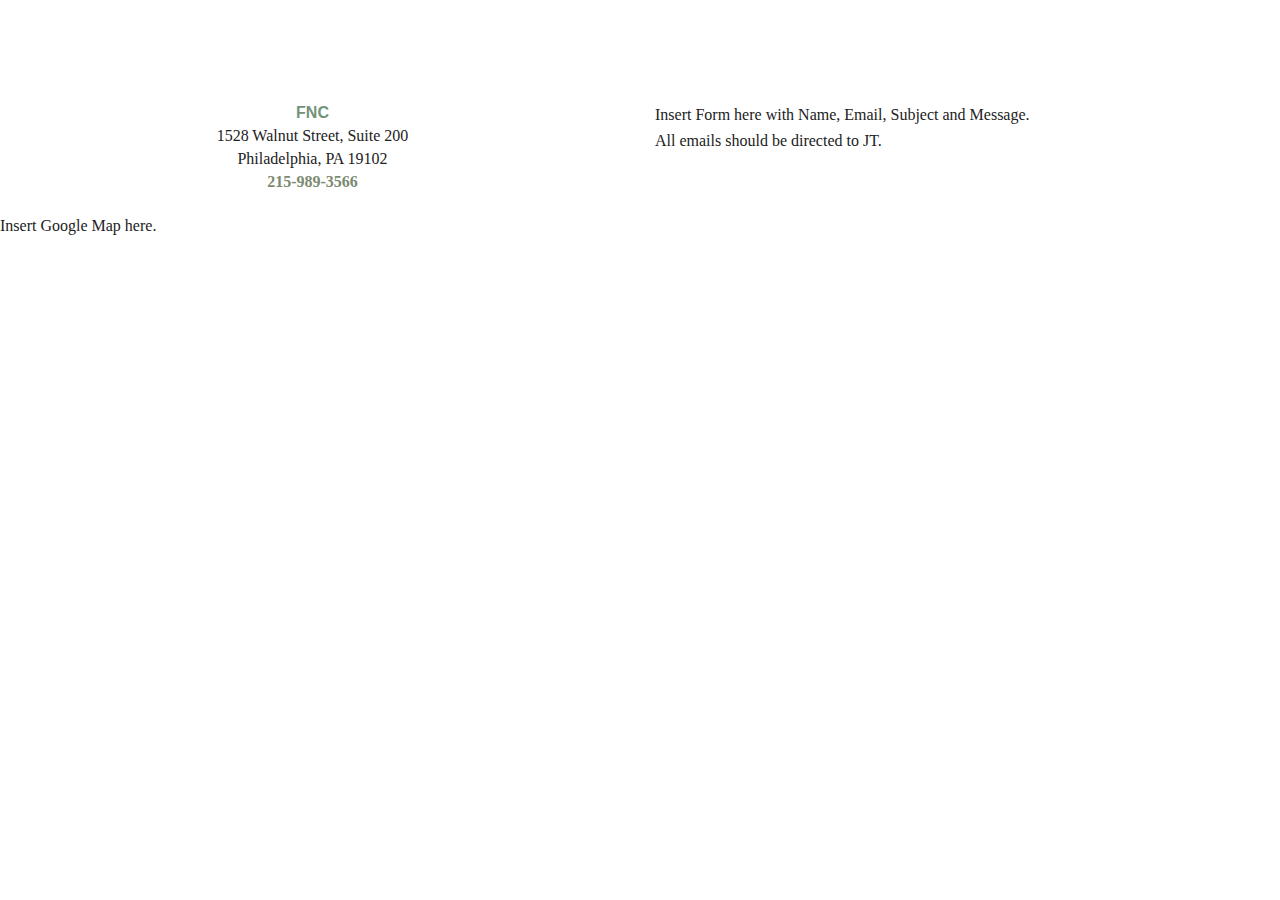
<file: contact.html>
<!DOCTYPE html>
<!-- 
fncphilly.org
@author Zachary Hughes
Contact
-->
<html>
    <head>
        <title>TODO supply a title</title>
        <meta charset="UTF-8">
        <meta name="viewport" content="width=device-width, initial-scale=1.0">

        <!-- Latest compiled and minified CSS & Javascript -->
        <link rel="stylesheet" href="https://maxcdn.bootstrapcdn.com/bootstrap/3.3.5/css/bootstrap.min.css">
        <script src="https://maxcdn.bootstrapcdn.com/bootstrap/3.3.5/js/bootstrap.min.js"></script>

        <link rel="stylesheet" type="text/css" href="/global.css">
    </head>

    <body>
        <!-- All code must be between body tags -->
         <div class="row">

            <div class="col-sm-6">
           <!-- <p class="text-center">
                    1528 Walnut Street, Suite 200<br />
                    Philadelphia, PA 19102<br />
                    <a href="tel:12159893566">215-989-3566</a>
                </p> -->

                <address class="text-center">
                    <strong>FNC</strong><br>
                    1528 Walnut Street, Suite 200<br>
                    Philadelphia, PA 19102<br>
                    <a href="tel:12159893566">215-989-3566</a>
                </address>

                <p> Insert Google Map here. </p>
            </div>

            <div class="col-sm-6">
                <p>Insert Form here with Name, Email, Subject and Message. <br />
                    All emails should be directed to JT.</p>

            </div>
        </div> <!-- end .row -->
        <!-- All code must be between body tags -->
    </body>
</html>
</file>
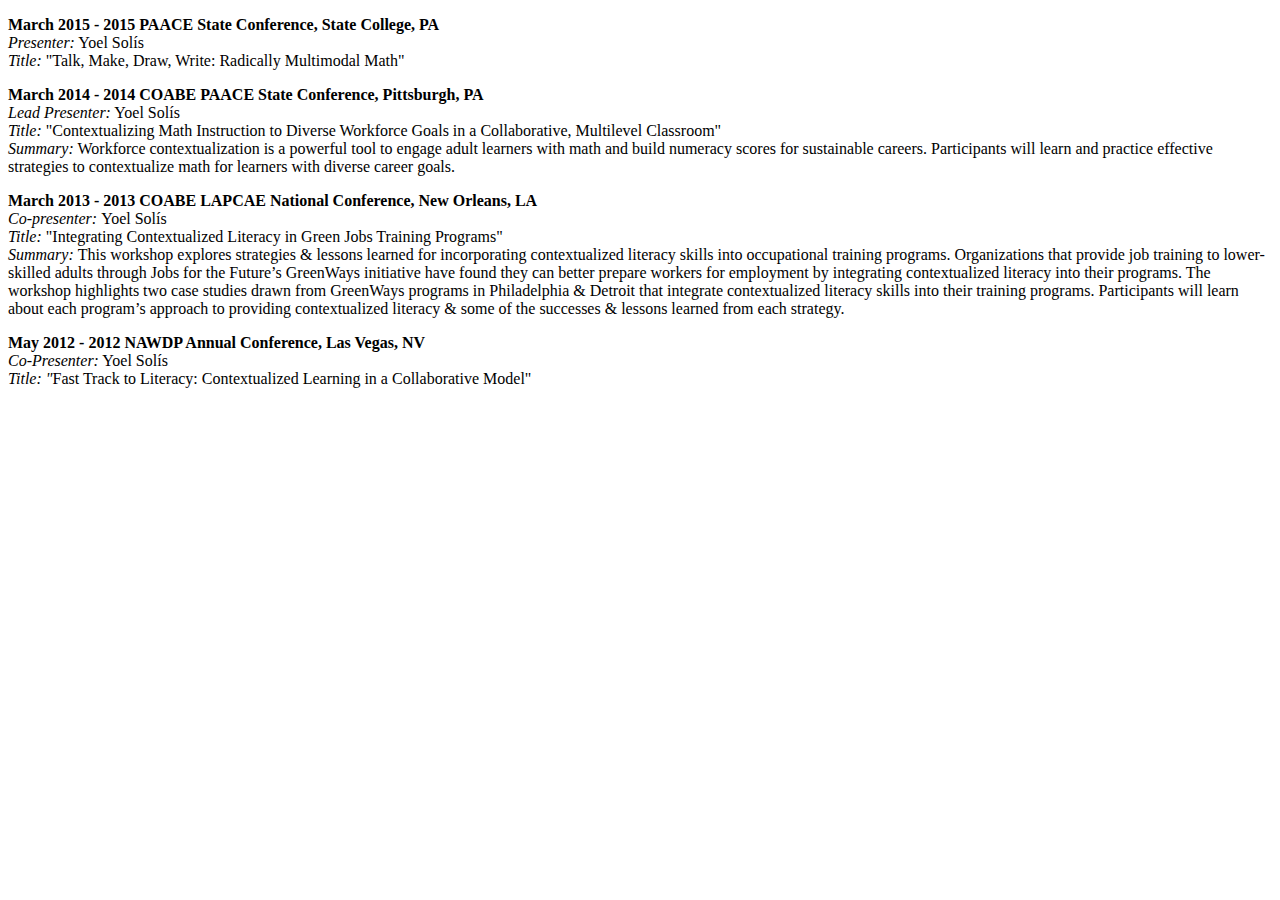
<file: presentations.html>
<!DOCTYPE html>
<!-- 
fncphilly.org
@author Zachary Hughes
Presentations
-->
<html>
    <head>
        <title>TODO supply a title</title>
        <meta charset="UTF-8">
        <meta name="viewport" content="width=device-width, initial-scale=1.0">
    </head>
    <body>
        <div class="col-sm-12">
            <p class="page"><strong>March 2015 - 2015 PAACE State Conference, State College, PA</strong><br />
                <em>Presenter:</em> Yoel Solís<br />
                <em>Title: </em><span>"Talk, Make, Draw, Write: Radically Multimodal Math"</span></p>
            
            <p class="page"><strong>March 2014 - 2014 COABE&nbsp;PAACE&nbsp;State Conference, Pittsburgh, PA</strong><br />
                <em>Lead Presenter:</em> <span>Yoel Solís</span><br />
                <span><em>Title: </em>"Contextualizing Math Instruction to Diverse Workforce Goals in a Collaborative, Multilevel Classroom"</span><br />
                <span><em>Summary:</em> Workforce contextualization is a powerful tool to engage adult learners with math and build numeracy scores for sustainable careers. Participants will learn and practice effective strategies to contextualize math for learners with diverse career goals.</span></p>
            
            <p class="page"><strong>March 2013 -&nbsp;2013 COABE LAPCAE National Conference, New Orleans, LA</strong><br />
                <em>Co-presenter: </em><span>Yoel Solís</span><br />
                <em>Title: </em>"<span>Integrating Contextualized Literacy in Green Jobs Training Programs"</span><br />
                <em>Summary:&nbsp;</em>This workshop explores strategies &amp; lessons learned for incorporating contextualized literacy skills into occupational training programs. Organizations that provide job training to lower-skilled adults through Jobs for the Future’s GreenWays initiative have found they can better prepare workers for employment by integrating contextualized literacy into their programs. The workshop highlights two case studies drawn from GreenWays programs in Philadelphia &amp; Detroit that integrate contextualized literacy skills into their training programs. Participants will learn about each program’s approach to providing contextualized literacy &amp; some of the successes &amp; lessons learned from each strategy.</p>
            
            <p class="page"><strong>May 2012 - 2012 NAWDP Annual Conference, Las Vegas, NV</strong><br />
                <em>Co-Presenter:</em> <span>Yoel Solís&nbsp;</span><br />
                <span><em>Title: "</em></span>Fast Track to Literacy: Contextualized Learning in a Collaborative Model"</p>
        </div>
    </body>
</html>
</file>
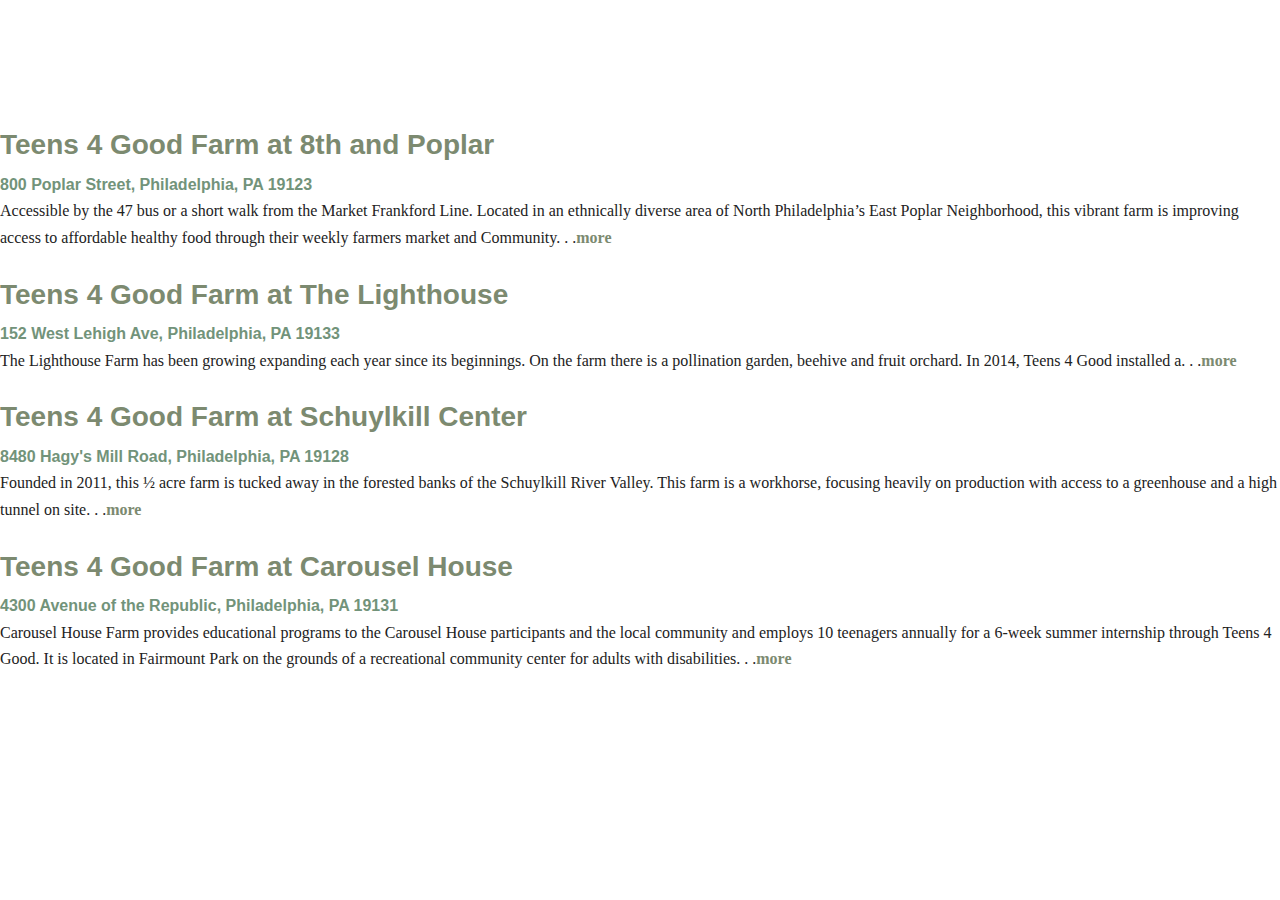
<file: urban_farms.html>
<!DOCTYPE html>
<!-- 
fncphilly.org
@author Zachary Hughes
Urban Farms
-->
<html>
    <head>
        <title>TODO supply a title</title>
        <meta charset="UTF-8">
        <meta name="viewport" content="width=device-width, initial-scale=1.0">

        <!-- Latest compiled and minified CSS & Javascript -->
        <link rel="stylesheet" href="https://maxcdn.bootstrapcdn.com/bootstrap/3.3.5/css/bootstrap.min.css">
        <script src="https://maxcdn.bootstrapcdn.com/bootstrap/3.3.5/js/bootstrap.min.js"></script>

        <link rel="stylesheet" type="text/css" href="/global.css">
    </head>

    <body>
        <!-- All code must be between body tags -->
        <div class="row">
            <div class="col-sm-12 text-left">

                <a href="/teens-4-good-8th-and-poplar-farm"><h3>Teens 4 Good Farm at 8th and Poplar</h3></a>
                <p class="page"><strong>800 Poplar Street, Philadelphia, PA 19123</strong><br/>
                    Accessible by the 47 bus or a short walk from the Market Frankford Line. Located in an ethnically diverse area of North Philadelphia’s East Poplar Neighborhood, this vibrant farm is improving access to affordable healthy food through their weekly farmers market and Community. . .<a href="/teens-4-good-8th-and-poplar-farm">more</a>
                </p>

                <a href="/teens-4-good-farm-lighthouse"><h3>Teens 4 Good Farm at The Lighthouse</h3></a>
                <p class="page"><strong>152 West Lehigh Ave, Philadelphia, PA 19133</strong><br/>
                    The Lighthouse Farm has been growing expanding each year since its beginnings. On the farm there is a pollination garden, beehive and fruit orchard. In 2014, Teens 4 Good installed a. . .<a href="/teens-4-good-farm-lighthouse">more</a>
                </p>

                <a href="/teens-4-good-schuylkill-farm"><h3>Teens 4 Good Farm at Schuylkill Center</h3></a>
                <p class="page"><strong>8480 Hagy's Mill Road, Philadelphia, PA 19128</strong><br/>
                    Founded in 2011, this ½ acre farm is tucked away in the forested banks of the Schuylkill River Valley. This farm is a workhorse, focusing heavily on production with access to a greenhouse and a high tunnel on site. . .<a href="/teens-4-good-schuylkill-farm">more</a>
                </p>

                <a href="teens-4-good-carousel-house-farm/"><h3>Teens 4 Good Farm at Carousel House</h3></a>
                <p class="page"><strong>4300 Avenue of the Republic, Philadelphia, PA 19131</strong><br/>
                    Carousel House Farm provides educational programs to the Carousel House participants and the local community and employs 10 teenagers annually for a 6-week summer internship through Teens 4 Good. It is located in Fairmount Park on the grounds of a recreational community center for adults with disabilities. . .<a href="/teens-4-good-carousel-house-farm">more</a>
                </p>

            </div> <!-- end .col-sm-12 .text-left -->
        </div> <!-- end .row -->

        <!-- All code must be between body tags -->
    </body>
</html>
</file>
<file: global.css>
/* ==========================================================================
	Imports
/* ========================================================================== */
@media print {
  * {
    text-shadow: none !important;
    color: #000 !important;
    background: transparent !important;
    box-shadow: none !important;
  }

  a,
  a:visited {
    text-decoration: underline;
  }

  a[href]:after {
    content: " (" attr(href) ")";
  }

  abbr[title]:after {
    content: " (" attr(title) ")";
  }

  a[href^="javascript:"]:after,
  a[href^="#"]:after {
    content: "";
  }

  pre,
  blockquote {
    border: 1px solid #999;
    page-break-inside: avoid;
  }

  thead {
    display: table-header-group;
  }

  tr,
  img {
    page-break-inside: avoid;
  }

  img {
    max-width: 100% !important;
  }

  p,
  h2,
  h3,
  form fieldset legend {
    orphans: 3;
    widows: 3;
  }

  h2,
  h3,
  form fieldset legend {
    page-break-after: avoid;
  }

  select {
    background: #fff !important;
  }

  .navbar {
    display: none;
  }

  .table td,
  .table th {
    background-color: #fff !important;
  }

  .btn > .caret, form input[type="submit"] > .caret,
  form input[type="button"] > .caret,
  .dropup > .btn > .caret,
  form .dropup > input[type="submit"] > .caret,
  form .dropup > input[type="button"] > .caret {
    border-top-color: #000 !important;
  }

  .label {
    border: 1px solid #000;
  }

  .table {
    border-collapse: collapse !important;
  }

  .table-bordered th,
  .table-bordered td {
    border: 1px solid #ddd !important;
  }
}
* {
  -webkit-box-sizing: border-box;
  -moz-box-sizing: border-box;
  box-sizing: border-box;
}

*:before,
*:after {
  -webkit-box-sizing: border-box;
  -moz-box-sizing: border-box;
  box-sizing: border-box;
}

html {
  font-size: 10px;
  -webkit-tap-highlight-color: transparent;
}

body {
  font-family: "Helvetica Neue", Helvetica, Arial, sans-serif;
  font-size: 14px;
  line-height: 1.42857;
  color: #333333;
  background-color: white;
}

input,
button,
select,
textarea {
  font-family: inherit;
  font-size: inherit;
  line-height: inherit;
}

a {
  color: #428bca;
  text-decoration: none;
}
a:hover, a:focus {
  color: #2a6496;
  text-decoration: underline;
}
a:focus {
  outline: thin dotted;
  outline: 5px auto -webkit-focus-ring-color;
  outline-offset: -2px;
}

figure {
  margin: 0;
}

img {
  vertical-align: middle;
}

.img-responsive, img[class*="wp-image-"],
.size-auto,
.size-full,
.size-large,
.size-medium,
.size-thumbnail, .comments .comment .comment-body img, .entry-header img, .entry-content img, .entry-thumbnail img, .widget img {
  display: block;
  width: 100% \9;
  max-width: 100%;
  height: auto;
}

.img-rounded {
  border-radius: 6px;
}

.img-thumbnail {
  padding: 4px;
  line-height: 1.42857;
  background-color: white;
  border: 1px solid #dddddd;
  border-radius: 4px;
  -webkit-transition: all 0.2s ease-in-out;
  -o-transition: all 0.2s ease-in-out;
  transition: all 0.2s ease-in-out;
  display: inline-block;
  width: 100% \9;
  max-width: 100%;
  height: auto;
}

.img-circle {
  border-radius: 50%;
}

hr {
  margin-top: 20px;
  margin-bottom: 20px;
  border: 0;
  border-top: 1px solid #eeeeee;
}

.sr-only {
  position: absolute;
  width: 1px;
  height: 1px;
  margin: -1px;
  padding: 0;
  overflow: hidden;
  clip: rect(0, 0, 0, 0);
  border: 0;
}

.sr-only-focusable:active, .sr-only-focusable:focus {
  position: static;
  width: auto;
  height: auto;
  margin: 0;
  overflow: visible;
  clip: auto;
}

h1, h2, h3, form fieldset legend, h4, h5, form label, h6,
.h1, .h2, .h3, .h4, .h5, .h6 {
  font-family: inherit;
  font-weight: 500;
  line-height: 1.1;
  color: inherit;
}
h1 small,
h1 .small, h2 small,
h2 .small, h3 small, form fieldset legend small,
h3 .small,
form fieldset legend .small, h4 small,
h4 .small, h5 small, form label small,
h5 .small,
form label .small, h6 small,
h6 .small,
.h1 small,
.h1 .small, .h2 small,
.h2 .small, .h3 small,
.h3 .small, .h4 small,
.h4 .small, .h5 small,
.h5 .small, .h6 small,
.h6 .small {
  font-weight: normal;
  line-height: 1;
  color: #777777;
}

h1, .h1,
h2, .h2,
h3,
form fieldset legend, .h3 {
  margin-top: 20px;
  margin-bottom: 10px;
}
h1 small,
h1 .small, .h1 small,
.h1 .small,
h2 small,
h2 .small, .h2 small,
.h2 .small,
h3 small,
form fieldset legend small,
h3 .small,
form fieldset legend .small, .h3 small,
.h3 .small {
  font-size: 65%;
}

h4, .h4,
h5,
form label, .h5,
h6, .h6 {
  margin-top: 10px;
  margin-bottom: 10px;
}
h4 small,
h4 .small, .h4 small,
.h4 .small,
h5 small,
form label small,
h5 .small,
form label .small, .h5 small,
.h5 .small,
h6 small,
h6 .small, .h6 small,
.h6 .small {
  font-size: 75%;
}

h1, .h1 {
  font-size: 36px;
}

h2, .h2 {
  font-size: 30px;
}

h3, form fieldset legend, .h3 {
  font-size: 24px;
}

h4, .h4 {
  font-size: 18px;
}

h5, form label, .h5 {
  font-size: 14px;
}

h6, .h6 {
  font-size: 12px;
}

p {
  margin: 0 0 10px;
}

.lead {
  margin-bottom: 20px;
  font-size: 16px;
  font-weight: 300;
  line-height: 1.4;
}
@media (min-width: 768px) {
  .lead {
    font-size: 21px;
  }
}

small,
.small {
  font-size: 85%;
}

cite {
  font-style: normal;
}

mark,
.mark {
  background-color: #fcf8e3;
  padding: .2em;
}

.text-left {
  text-align: left;
}

.text-right {
  text-align: right;
}

.text-center {
  text-align: center;
}

.text-justify {
  text-align: justify;
}

.text-nowrap {
  white-space: nowrap;
}

.text-lowercase {
  text-transform: lowercase;
}

.text-uppercase {
  text-transform: uppercase;
}

.text-capitalize {
  text-transform: capitalize;
}

.text-muted {
  color: #777777;
}

.text-primary {
  color: #428bca;
}

a.text-primary:hover {
  color: #3071a9;
}

.text-success {
  color: #3c763d;
}

a.text-success:hover {
  color: #2b542c;
}

.text-info {
  color: #31708f;
}

a.text-info:hover {
  color: #245269;
}

.text-warning {
  color: #8a6d3b;
}

a.text-warning:hover {
  color: #66512c;
}

.text-danger {
  color: #a94442;
}

a.text-danger:hover {
  color: #843534;
}

.bg-primary {
  color: #fff;
}

.bg-primary {
  background-color: #428bca;
}

a.bg-primary:hover {
  background-color: #3071a9;
}

.bg-success {
  background-color: #dff0d8;
}

a.bg-success:hover {
  background-color: #c1e2b3;
}

.bg-info {
  background-color: #d9edf7;
}

a.bg-info:hover {
  background-color: #afd9ee;
}

.bg-warning {
  background-color: #fcf8e3;
}

a.bg-warning:hover {
  background-color: #f7ecb5;
}

.bg-danger {
  background-color: #f2dede;
}

a.bg-danger:hover {
  background-color: #e4b9b9;
}

.page-header {
  padding-bottom: 9px;
  margin: 40px 0 20px;
  border-bottom: 1px solid #eeeeee;
}

ul,
ol {
  margin-top: 0;
  margin-bottom: 10px;
}
ul ul,
ul ol,
ol ul,
ol ol {
  margin-bottom: 0;
}

.list-unstyled, .list-inline {
  padding-left: 0;
  list-style: none;
}

.list-inline {
  margin-left: -5px;
}
.list-inline > li {
  display: inline-block;
  padding-left: 5px;
  padding-right: 5px;
}

dl {
  margin-top: 0;
  margin-bottom: 20px;
}

dt,
dd {
  line-height: 1.42857;
}

dt {
  font-weight: bold;
}

dd {
  margin-left: 0;
}

.dl-horizontal dd:before, .dl-horizontal dd:after {
  content: " ";
  display: table;
}
.dl-horizontal dd:after {
  clear: both;
}
@media (min-width: 768px) {
  .dl-horizontal dt {
    float: left;
    width: 160px;
    clear: left;
    text-align: right;
    overflow: hidden;
    text-overflow: ellipsis;
    white-space: nowrap;
  }
  .dl-horizontal dd {
    margin-left: 180px;
  }
}

abbr[title],
abbr[data-original-title] {
  cursor: help;
  border-bottom: 1px dotted #777777;
}

.initialism {
  font-size: 90%;
  text-transform: uppercase;
}

blockquote {
  padding: 10px 20px;
  margin: 0 0 20px;
  font-size: 17.5px;
  border-left: 5px solid #eeeeee;
}
blockquote p:last-child,
blockquote ul:last-child,
blockquote ol:last-child {
  margin-bottom: 0;
}
blockquote footer,
blockquote small,
blockquote .small {
  display: block;
  font-size: 80%;
  line-height: 1.42857;
  color: #777777;
}
blockquote footer:before,
blockquote small:before,
blockquote .small:before {
  content: '\2014 \00A0';
}

.blockquote-reverse,
blockquote.pull-right {
  padding-right: 15px;
  padding-left: 0;
  border-right: 5px solid #eeeeee;
  border-left: 0;
  text-align: right;
}
.blockquote-reverse footer:before,
.blockquote-reverse small:before,
.blockquote-reverse .small:before,
blockquote.pull-right footer:before,
blockquote.pull-right small:before,
blockquote.pull-right .small:before {
  content: '';
}
.blockquote-reverse footer:after,
.blockquote-reverse small:after,
.blockquote-reverse .small:after,
blockquote.pull-right footer:after,
blockquote.pull-right small:after,
blockquote.pull-right .small:after {
  content: '\00A0 \2014';
}

blockquote:before,
blockquote:after {
  content: "";
}

address {
  margin-bottom: 20px;
  font-style: normal;
  line-height: 1.42857;
}

code,
kbd,
pre,
samp {
  font-family: Menlo, Monaco, Consolas, "Courier New", monospace;
}

code {
  padding: 2px 4px;
  font-size: 90%;
  color: #c7254e;
  background-color: #f9f2f4;
  border-radius: 4px;
}

kbd {
  padding: 2px 4px;
  font-size: 90%;
  color: white;
  background-color: #333333;
  border-radius: 3px;
  box-shadow: inset 0 -1px 0 rgba(0, 0, 0, 0.25);
}
kbd kbd {
  padding: 0;
  font-size: 100%;
  box-shadow: none;
}

pre {
  display: block;
  padding: 9.5px;
  margin: 0 0 10px;
  font-size: 13px;
  line-height: 1.42857;
  word-break: break-all;
  word-wrap: break-word;
  color: #333333;
  background-color: whitesmoke;
  border: 1px solid #cccccc;
  border-radius: 4px;
}
pre code {
  padding: 0;
  font-size: inherit;
  color: inherit;
  white-space: pre-wrap;
  background-color: transparent;
  border-radius: 0;
}

.pre-scrollable {
  max-height: 340px;
  overflow-y: scroll;
}

.container {
  margin-right: auto;
  margin-left: auto;
  padding-left: 15px;
  padding-right: 15px;
}
.container:before, .container:after {
  content: " ";
  display: table;
}
.container:after {
  clear: both;
}
@media (min-width: 768px) {
  .container {
    width: 750px;
  }
}
@media (min-width: 992px) {
  .container {
    width: 970px;
  }
}
@media (min-width: 1200px) {
  .container {
    width: 1170px;
  }
}

.container-fluid {
  margin-right: auto;
  margin-left: auto;
  padding-left: 15px;
  padding-right: 15px;
}
.container-fluid:before, .container-fluid:after {
  content: " ";
  display: table;
}
.container-fluid:after {
  clear: both;
}

.row {
  margin-left: -15px;
  margin-right: -15px;
}
.row:before, .row:after {
  content: " ";
  display: table;
}
.row:after {
  clear: both;
}

.col-xs-1, .col-sm-1, .col-md-1, .col-lg-1, .col-xs-2, .col-sm-2, .col-md-2, .col-lg-2, .col-xs-3, .col-sm-3, .col-md-3, .col-lg-3, .col-xs-4, .col-sm-4, .col-md-4, .col-lg-4, .col-xs-5, .col-sm-5, .col-md-5, .col-lg-5, .col-xs-6, .col-sm-6, .col-md-6, .col-lg-6, .col-xs-7, .col-sm-7, .col-md-7, .col-lg-7, .col-xs-8, .col-sm-8, .col-md-8, .col-lg-8, .col-xs-9, .col-sm-9, .col-md-9, .col-lg-9, .col-xs-10, .col-sm-10, .col-md-10, .col-lg-10, .col-xs-11, .col-sm-11, .col-md-11, .col-lg-11, .col-xs-12, .col-sm-12, .col-md-12, .col-lg-12 {
  position: relative;
  min-height: 1px;
  padding-left: 15px;
  padding-right: 15px;
}

.col-xs-1, .col-xs-2, .col-xs-3, .col-xs-4, .col-xs-5, .col-xs-6, .col-xs-7, .col-xs-8, .col-xs-9, .col-xs-10, .col-xs-11, .col-xs-12 {
  float: left;
}

.col-xs-1 {
  width: 8.33333%;
}

.col-xs-2 {
  width: 16.66667%;
}

.col-xs-3 {
  width: 25%;
}

.col-xs-4 {
  width: 33.33333%;
}

.col-xs-5 {
  width: 41.66667%;
}

.col-xs-6 {
  width: 50%;
}

.col-xs-7 {
  width: 58.33333%;
}

.col-xs-8 {
  width: 66.66667%;
}

.col-xs-9 {
  width: 75%;
}

.col-xs-10 {
  width: 83.33333%;
}

.col-xs-11 {
  width: 91.66667%;
}

.col-xs-12 {
  width: 100%;
}

.col-xs-pull-0 {
  right: auto;
}

.col-xs-pull-1 {
  right: 8.33333%;
}

.col-xs-pull-2 {
  right: 16.66667%;
}

.col-xs-pull-3 {
  right: 25%;
}

.col-xs-pull-4 {
  right: 33.33333%;
}

.col-xs-pull-5 {
  right: 41.66667%;
}

.col-xs-pull-6 {
  right: 50%;
}

.col-xs-pull-7 {
  right: 58.33333%;
}

.col-xs-pull-8 {
  right: 66.66667%;
}

.col-xs-pull-9 {
  right: 75%;
}

.col-xs-pull-10 {
  right: 83.33333%;
}

.col-xs-pull-11 {
  right: 91.66667%;
}

.col-xs-pull-12 {
  right: 100%;
}

.col-xs-push-0 {
  left: auto;
}

.col-xs-push-1 {
  left: 8.33333%;
}

.col-xs-push-2 {
  left: 16.66667%;
}

.col-xs-push-3 {
  left: 25%;
}

.col-xs-push-4 {
  left: 33.33333%;
}

.col-xs-push-5 {
  left: 41.66667%;
}

.col-xs-push-6 {
  left: 50%;
}

.col-xs-push-7 {
  left: 58.33333%;
}

.col-xs-push-8 {
  left: 66.66667%;
}

.col-xs-push-9 {
  left: 75%;
}

.col-xs-push-10 {
  left: 83.33333%;
}

.col-xs-push-11 {
  left: 91.66667%;
}

.col-xs-push-12 {
  left: 100%;
}

.col-xs-offset-0 {
  margin-left: 0%;
}

.col-xs-offset-1 {
  margin-left: 8.33333%;
}

.col-xs-offset-2 {
  margin-left: 16.66667%;
}

.col-xs-offset-3 {
  margin-left: 25%;
}

.col-xs-offset-4 {
  margin-left: 33.33333%;
}

.col-xs-offset-5 {
  margin-left: 41.66667%;
}

.col-xs-offset-6 {
  margin-left: 50%;
}

.col-xs-offset-7 {
  margin-left: 58.33333%;
}

.col-xs-offset-8 {
  margin-left: 66.66667%;
}

.col-xs-offset-9 {
  margin-left: 75%;
}

.col-xs-offset-10 {
  margin-left: 83.33333%;
}

.col-xs-offset-11 {
  margin-left: 91.66667%;
}

.col-xs-offset-12 {
  margin-left: 100%;
}

@media (min-width: 768px) {
  .col-sm-1, .col-sm-2, .col-sm-3, .col-sm-4, .col-sm-5, .col-sm-6, .col-sm-7, .col-sm-8, .col-sm-9, .col-sm-10, .col-sm-11, .col-sm-12 {
    float: left;
  }

  .col-sm-1 {
    width: 8.33333%;
  }

  .col-sm-2 {
    width: 16.66667%;
  }

  .col-sm-3 {
    width: 25%;
  }

  .col-sm-4 {
    width: 33.33333%;
  }

  .col-sm-5 {
    width: 41.66667%;
  }

  .col-sm-6 {
    width: 50%;
  }

  .col-sm-7 {
    width: 58.33333%;
  }

  .col-sm-8 {
    width: 66.66667%;
  }

  .col-sm-9 {
    width: 75%;
  }

  .col-sm-10 {
    width: 83.33333%;
  }

  .col-sm-11 {
    width: 91.66667%;
  }

  .col-sm-12 {
    width: 100%;
  }

  .col-sm-pull-0 {
    right: auto;
  }

  .col-sm-pull-1 {
    right: 8.33333%;
  }

  .col-sm-pull-2 {
    right: 16.66667%;
  }

  .col-sm-pull-3 {
    right: 25%;
  }

  .col-sm-pull-4 {
    right: 33.33333%;
  }

  .col-sm-pull-5 {
    right: 41.66667%;
  }

  .col-sm-pull-6 {
    right: 50%;
  }

  .col-sm-pull-7 {
    right: 58.33333%;
  }

  .col-sm-pull-8 {
    right: 66.66667%;
  }

  .col-sm-pull-9 {
    right: 75%;
  }

  .col-sm-pull-10 {
    right: 83.33333%;
  }

  .col-sm-pull-11 {
    right: 91.66667%;
  }

  .col-sm-pull-12 {
    right: 100%;
  }

  .col-sm-push-0 {
    left: auto;
  }

  .col-sm-push-1 {
    left: 8.33333%;
  }

  .col-sm-push-2 {
    left: 16.66667%;
  }

  .col-sm-push-3 {
    left: 25%;
  }

  .col-sm-push-4 {
    left: 33.33333%;
  }

  .col-sm-push-5 {
    left: 41.66667%;
  }

  .col-sm-push-6 {
    left: 50%;
  }

  .col-sm-push-7 {
    left: 58.33333%;
  }

  .col-sm-push-8 {
    left: 66.66667%;
  }

  .col-sm-push-9 {
    left: 75%;
  }

  .col-sm-push-10 {
    left: 83.33333%;
  }

  .col-sm-push-11 {
    left: 91.66667%;
  }

  .col-sm-push-12 {
    left: 100%;
  }

  .col-sm-offset-0 {
    margin-left: 0%;
  }

  .col-sm-offset-1 {
    margin-left: 8.33333%;
  }

  .col-sm-offset-2 {
    margin-left: 16.66667%;
  }

  .col-sm-offset-3 {
    margin-left: 25%;
  }

  .col-sm-offset-4 {
    margin-left: 33.33333%;
  }

  .col-sm-offset-5 {
    margin-left: 41.66667%;
  }

  .col-sm-offset-6 {
    margin-left: 50%;
  }

  .col-sm-offset-7 {
    margin-left: 58.33333%;
  }

  .col-sm-offset-8 {
    margin-left: 66.66667%;
  }

  .col-sm-offset-9 {
    margin-left: 75%;
  }

  .col-sm-offset-10 {
    margin-left: 83.33333%;
  }

  .col-sm-offset-11 {
    margin-left: 91.66667%;
  }

  .col-sm-offset-12 {
    margin-left: 100%;
  }
}
@media (min-width: 992px) {
  .col-md-1, .col-md-2, .col-md-3, .col-md-4, .col-md-5, .col-md-6, .col-md-7, .col-md-8, .col-md-9, .col-md-10, .col-md-11, .col-md-12 {
    float: left;
  }

  .col-md-1 {
    width: 8.33333%;
  }

  .col-md-2 {
    width: 16.66667%;
  }

  .col-md-3 {
    width: 25%;
  }

  .col-md-4 {
    width: 30%;
  }

  .col-md-5 {
    width: 41.66667%;
  }

  .col-md-6 {
    width: 50%;
  }

  .col-md-7 {
    width: 58.33333%;
  }

  .col-md-8 {
    width: 70%;
  }

  .col-md-9 {
    width: 75%;
  }

  .col-md-10 {
    width: 83.33333%;
  }

  .col-md-11 {
    width: 91.66667%;
  }

  .col-md-12 {
    width: 100%;
  }

  .col-md-pull-0 {
    right: auto;
  }

  .col-md-pull-1 {
    right: 8.33333%;
  }

  .col-md-pull-2 {
    right: 16.66667%;
  }

  .col-md-pull-3 {
    right: 25%;
  }

  .col-md-pull-4 {
    right: 33.33333%;
  }

  .col-md-pull-5 {
    right: 41.66667%;
  }

  .col-md-pull-6 {
    right: 50%;
  }

  .col-md-pull-7 {
    right: 58.33333%;
  }

  .col-md-pull-8 {
    right: 66.66667%;
  }

  .col-md-pull-9 {
    right: 75%;
  }

  .col-md-pull-10 {
    right: 83.33333%;
  }

  .col-md-pull-11 {
    right: 91.66667%;
  }

  .col-md-pull-12 {
    right: 100%;
  }

  .col-md-push-0 {
    left: auto;
  }

  .col-md-push-1 {
    left: 8.33333%;
  }

  .col-md-push-2 {
    left: 16.66667%;
  }

  .col-md-push-3 {
    left: 25%;
  }

  .col-md-push-4 {
    left: 33.33333%;
  }

  .col-md-push-5 {
    left: 41.66667%;
  }

  .col-md-push-6 {
    left: 50%;
  }

  .col-md-push-7 {
    left: 58.33333%;
  }

  .col-md-push-8 {
    left: 66.66667%;
  }

  .col-md-push-9 {
    left: 75%;
  }

  .col-md-push-10 {
    left: 83.33333%;
  }

  .col-md-push-11 {
    left: 91.66667%;
  }

  .col-md-push-12 {
    left: 100%;
  }

  .col-md-offset-0 {
    margin-left: 0%;
  }

  .col-md-offset-1 {
    margin-left: 8.33333%;
  }

  .col-md-offset-2 {
    margin-left: 16.66667%;
  }

  .col-md-offset-3 {
    margin-left: 25%;
  }

  .col-md-offset-4 {
    margin-left: 33.33333%;
  }

  .col-md-offset-5 {
    margin-left: 41.66667%;
  }

  .col-md-offset-6 {
    margin-left: 50%;
  }

  .col-md-offset-7 {
    margin-left: 58.33333%;
  }

  .col-md-offset-8 {
    margin-left: 66.66667%;
  }

  .col-md-offset-9 {
    margin-left: 75%;
  }

  .col-md-offset-10 {
    margin-left: 83.33333%;
  }

  .col-md-offset-11 {
    margin-left: 91.66667%;
  }

  .col-md-offset-12 {
    margin-left: 100%;
  }
}
@media (min-width: 1200px) {
  .col-lg-1, .col-lg-2, .col-lg-3, .col-lg-4, .col-lg-5, .col-lg-6, .col-lg-7, .col-lg-8, .col-lg-9, .col-lg-10, .col-lg-11, .col-lg-12 {
    float: left;
  }

  .col-lg-1 {
    width: 8.33333%;
  }

  .col-lg-2 {
    width: 16.66667%;
  }

  .col-lg-3 {
    width: 25%;
  }

  .col-lg-4 {
    width: 33.33333%;
  }

  .col-lg-5 {
    width: 41.66667%;
  }

  .col-lg-6 {
    width: 50%;
  }

  .col-lg-7 {
    width: 58.33333%;
  }

  .col-lg-8 {
    width: 66.66667%;
  }

  .col-lg-9 {
    width: 75%;
  }

  .col-lg-10 {
    width: 83.33333%;
  }

  .col-lg-11 {
    width: 91.66667%;
  }

  .col-lg-12 {
    width: 100%;
  }

  .col-lg-pull-0 {
    right: auto;
  }

  .col-lg-pull-1 {
    right: 8.33333%;
  }

  .col-lg-pull-2 {
    right: 16.66667%;
  }

  .col-lg-pull-3 {
    right: 25%;
  }

  .col-lg-pull-4 {
    right: 33.33333%;
  }

  .col-lg-pull-5 {
    right: 41.66667%;
  }

  .col-lg-pull-6 {
    right: 50%;
  }

  .col-lg-pull-7 {
    right: 58.33333%;
  }

  .col-lg-pull-8 {
    right: 66.66667%;
  }

  .col-lg-pull-9 {
    right: 75%;
  }

  .col-lg-pull-10 {
    right: 83.33333%;
  }

  .col-lg-pull-11 {
    right: 91.66667%;
  }

  .col-lg-pull-12 {
    right: 100%;
  }

  .col-lg-push-0 {
    left: auto;
  }

  .col-lg-push-1 {
    left: 8.33333%;
  }

  .col-lg-push-2 {
    left: 16.66667%;
  }

  .col-lg-push-3 {
    left: 25%;
  }

  .col-lg-push-4 {
    left: 33.33333%;
  }

  .col-lg-push-5 {
    left: 41.66667%;
  }

  .col-lg-push-6 {
    left: 50%;
  }

  .col-lg-push-7 {
    left: 58.33333%;
  }

  .col-lg-push-8 {
    left: 66.66667%;
  }

  .col-lg-push-9 {
    left: 75%;
  }

  .col-lg-push-10 {
    left: 83.33333%;
  }

  .col-lg-push-11 {
    left: 91.66667%;
  }

  .col-lg-push-12 {
    left: 100%;
  }

  .col-lg-offset-0 {
    margin-left: 0%;
  }

  .col-lg-offset-1 {
    margin-left: 8.33333%;
  }

  .col-lg-offset-2 {
    margin-left: 16.66667%;
  }

  .col-lg-offset-3 {
    margin-left: 25%;
  }

  .col-lg-offset-4 {
    margin-left: 33.33333%;
  }

  .col-lg-offset-5 {
    margin-left: 41.66667%;
  }

  .col-lg-offset-6 {
    margin-left: 50%;
  }

  .col-lg-offset-7 {
    margin-left: 58.33333%;
  }

  .col-lg-offset-8 {
    margin-left: 66.66667%;
  }

  .col-lg-offset-9 {
    margin-left: 75%;
  }

  .col-lg-offset-10 {
    margin-left: 83.33333%;
  }

  .col-lg-offset-11 {
    margin-left: 91.66667%;
  }

  .col-lg-offset-12 {
    margin-left: 100%;
  }
}
table {
  background-color: transparent;
}

th {
  text-align: left;
}

.table {
  width: 100%;
  max-width: 100%;
  margin-bottom: 20px;
}
.table > thead > tr > th,
.table > thead > tr > td,
.table > tbody > tr > th,
.table > tbody > tr > td,
.table > tfoot > tr > th,
.table > tfoot > tr > td {
  padding: 8px;
  line-height: 1.42857;
  vertical-align: top;
  border-top: 1px solid #dddddd;
}
.table > thead > tr > th {
  vertical-align: bottom;
  border-bottom: 2px solid #dddddd;
}
.table > caption + thead > tr:first-child > th,
.table > caption + thead > tr:first-child > td,
.table > colgroup + thead > tr:first-child > th,
.table > colgroup + thead > tr:first-child > td,
.table > thead:first-child > tr:first-child > th,
.table > thead:first-child > tr:first-child > td {
  border-top: 0;
}
.table > tbody + tbody {
  border-top: 2px solid #dddddd;
}
.table .table {
  background-color: white;
}

.table-condensed > thead > tr > th,
.table-condensed > thead > tr > td,
.table-condensed > tbody > tr > th,
.table-condensed > tbody > tr > td,
.table-condensed > tfoot > tr > th,
.table-condensed > tfoot > tr > td {
  padding: 5px;
}

.table-bordered {
  border: 1px solid #dddddd;
}
.table-bordered > thead > tr > th,
.table-bordered > thead > tr > td,
.table-bordered > tbody > tr > th,
.table-bordered > tbody > tr > td,
.table-bordered > tfoot > tr > th,
.table-bordered > tfoot > tr > td {
  border: 1px solid #dddddd;
}
.table-bordered > thead > tr > th,
.table-bordered > thead > tr > td {
  border-bottom-width: 2px;
}

.table-striped > tbody > tr:nth-child(odd) > td,
.table-striped > tbody > tr:nth-child(odd) > th {
  background-color: #f9f9f9;
}

.table-hover > tbody > tr:hover > td,
.table-hover > tbody > tr:hover > th {
  background-color: whitesmoke;
}

table col[class*="col-"] {
  position: static;
  float: none;
  display: table-column;
}

table td[class*="col-"],
table th[class*="col-"] {
  position: static;
  float: none;
  display: table-cell;
}

.table > thead > tr > td.active,
.table > thead > tr > th.active, .table > thead > tr.active > td, .table > thead > tr.active > th,
.table > tbody > tr > td.active,
.table > tbody > tr > th.active,
.table > tbody > tr.active > td,
.table > tbody > tr.active > th,
.table > tfoot > tr > td.active,
.table > tfoot > tr > th.active,
.table > tfoot > tr.active > td,
.table > tfoot > tr.active > th {
  background-color: whitesmoke;
}

.table-hover > tbody > tr > td.active:hover,
.table-hover > tbody > tr > th.active:hover, .table-hover > tbody > tr.active:hover > td, .table-hover > tbody > tr:hover > .active, .table-hover > tbody > tr.active:hover > th {
  background-color: #e8e8e8;
}

.table > thead > tr > td.success,
.table > thead > tr > th.success, .table > thead > tr.success > td, .table > thead > tr.success > th,
.table > tbody > tr > td.success,
.table > tbody > tr > th.success,
.table > tbody > tr.success > td,
.table > tbody > tr.success > th,
.table > tfoot > tr > td.success,
.table > tfoot > tr > th.success,
.table > tfoot > tr.success > td,
.table > tfoot > tr.success > th {
  background-color: #dff0d8;
}

.table-hover > tbody > tr > td.success:hover,
.table-hover > tbody > tr > th.success:hover, .table-hover > tbody > tr.success:hover > td, .table-hover > tbody > tr:hover > .success, .table-hover > tbody > tr.success:hover > th {
  background-color: #d0e9c6;
}

.table > thead > tr > td.info,
.table > thead > tr > th.info, .table > thead > tr.info > td, .table > thead > tr.info > th,
.table > tbody > tr > td.info,
.table > tbody > tr > th.info,
.table > tbody > tr.info > td,
.table > tbody > tr.info > th,
.table > tfoot > tr > td.info,
.table > tfoot > tr > th.info,
.table > tfoot > tr.info > td,
.table > tfoot > tr.info > th {
  background-color: #d9edf7;
}

.table-hover > tbody > tr > td.info:hover,
.table-hover > tbody > tr > th.info:hover, .table-hover > tbody > tr.info:hover > td, .table-hover > tbody > tr:hover > .info, .table-hover > tbody > tr.info:hover > th {
  background-color: #c4e3f3;
}

.table > thead > tr > td.warning,
.table > thead > tr > th.warning, .table > thead > tr.warning > td, .table > thead > tr.warning > th,
.table > tbody > tr > td.warning,
.table > tbody > tr > th.warning,
.table > tbody > tr.warning > td,
.table > tbody > tr.warning > th,
.table > tfoot > tr > td.warning,
.table > tfoot > tr > th.warning,
.table > tfoot > tr.warning > td,
.table > tfoot > tr.warning > th {
  background-color: #fcf8e3;
}

.table-hover > tbody > tr > td.warning:hover,
.table-hover > tbody > tr > th.warning:hover, .table-hover > tbody > tr.warning:hover > td, .table-hover > tbody > tr:hover > .warning, .table-hover > tbody > tr.warning:hover > th {
  background-color: #faf2cc;
}

.table > thead > tr > td.danger,
.table > thead > tr > th.danger, .table > thead > tr.danger > td, .table > thead > tr.danger > th,
.table > tbody > tr > td.danger,
.table > tbody > tr > th.danger,
.table > tbody > tr.danger > td,
.table > tbody > tr.danger > th,
.table > tfoot > tr > td.danger,
.table > tfoot > tr > th.danger,
.table > tfoot > tr.danger > td,
.table > tfoot > tr.danger > th {
  background-color: #f2dede;
}

.table-hover > tbody > tr > td.danger:hover,
.table-hover > tbody > tr > th.danger:hover, .table-hover > tbody > tr.danger:hover > td, .table-hover > tbody > tr:hover > .danger, .table-hover > tbody > tr.danger:hover > th {
  background-color: #ebcccc;
}

@media screen and (max-width: 767px) {
  .table-responsive {
    width: 100%;
    margin-bottom: 15px;
    overflow-y: hidden;
    overflow-x: auto;
    -ms-overflow-style: -ms-autohiding-scrollbar;
    border: 1px solid #dddddd;
    -webkit-overflow-scrolling: touch;
  }
  .table-responsive > .table {
    margin-bottom: 0;
  }
  .table-responsive > .table > thead > tr > th,
  .table-responsive > .table > thead > tr > td,
  .table-responsive > .table > tbody > tr > th,
  .table-responsive > .table > tbody > tr > td,
  .table-responsive > .table > tfoot > tr > th,
  .table-responsive > .table > tfoot > tr > td {
    white-space: nowrap;
  }
  .table-responsive > .table-bordered {
    border: 0;
  }
  .table-responsive > .table-bordered > thead > tr > th:first-child,
  .table-responsive > .table-bordered > thead > tr > td:first-child,
  .table-responsive > .table-bordered > tbody > tr > th:first-child,
  .table-responsive > .table-bordered > tbody > tr > td:first-child,
  .table-responsive > .table-bordered > tfoot > tr > th:first-child,
  .table-responsive > .table-bordered > tfoot > tr > td:first-child {
    border-left: 0;
  }
  .table-responsive > .table-bordered > thead > tr > th:last-child,
  .table-responsive > .table-bordered > thead > tr > td:last-child,
  .table-responsive > .table-bordered > tbody > tr > th:last-child,
  .table-responsive > .table-bordered > tbody > tr > td:last-child,
  .table-responsive > .table-bordered > tfoot > tr > th:last-child,
  .table-responsive > .table-bordered > tfoot > tr > td:last-child {
    border-right: 0;
  }
  .table-responsive > .table-bordered > tbody > tr:last-child > th,
  .table-responsive > .table-bordered > tbody > tr:last-child > td,
  .table-responsive > .table-bordered > tfoot > tr:last-child > th,
  .table-responsive > .table-bordered > tfoot > tr:last-child > td {
    border-bottom: 0;
  }
}

/*

// Normalize non-controls
//
// Restyle and baseline non-control form elements.

fieldset {
  padding: 0;
  margin: 0;
  border: 0;
  // Chrome and Firefox set a `min-width: min-content;` on fieldsets,
  // so we reset that to ensure it behaves more like a standard block element.
  // See https://github.com/twbs/bootstrap/issues/12359.
  min-width: 0;
}

legend {
  display: block;
  width: 100%;
  padding: 0;
  margin-bottom: $line-height-computed;
  font-size: ($font-size-base * 1.5);
  line-height: inherit;
  color: $legend-color;
  border: 0;
  border-bottom: 1px solid $legend-border-color;
}

label {
  display: inline-block;
  max-width: 100%; // Force IE8 to wrap long content (see https://github.com/twbs/bootstrap/issues/13141)
  margin-bottom: 5px;
  font-weight: bold;
}


// Normalize form controls
//
// While most of our form styles require extra classes, some basic normalization
// is required to ensure optimum display with or without those classes to better
// address browser inconsistencies.

// Override content-box in Normalize (* isn't specific enough)
input[type="search"] {
  @include box-sizing(border-box);
}

// Position radios and checkboxes better
input[type="radio"],
input[type="checkbox"] {
  margin: 4px 0 0;
  margin-top: 1px \9; // IE8-9
  line-height: normal;
}

// Set the height of file controls to match text inputs
input[type="file"] {
  display: block;
}

// Make range inputs behave like textual form controls
input[type="range"] {
  display: block;
  width: 100%;
}

// Make multiple select elements height not fixed
select[multiple],
select[size] {
  height: auto;
}

// Focus for file, radio, and checkbox
input[type="file"]:focus,
input[type="radio"]:focus,
input[type="checkbox"]:focus {
  @include tab-focus();
}

// Adjust output element
output {
  display: block;
  padding-top: ($padding-base-vertical + 1);
  font-size: $font-size-base;
  line-height: $line-height-base;
  color: $input-color;
}


// Common form controls
//
// Shared size and type resets for form controls. Apply `.form-control` to any
// of the following form controls:
//
// select
// textarea
// input[type="text"]
// input[type="password"]
// input[type="datetime"]
// input[type="datetime-local"]
// input[type="date"]
// input[type="month"]
// input[type="time"]
// input[type="week"]
// input[type="number"]
// input[type="email"]
// input[type="url"]
// input[type="search"]
// input[type="tel"]
// input[type="color"]

.form-control {
  display: block;
  width: 100%;
  height: $input-height-base; // Make inputs at least the height of their button counterpart (base line-height + padding + border)
  padding: $padding-base-vertical $padding-base-horizontal;
  font-size: $font-size-base;
  line-height: $line-height-base;
  color: $input-color;
  background-color: $input-bg;
  background-image: none; // Reset unusual Firefox-on-Android default style; see https://github.com/necolas/normalize.css/issues/214
  border: 1px solid $input-border;
  border-radius: $input-border-radius;
  @include box-shadow(inset 0 1px 1px rgba(0,0,0,.075));
  @include transition(border-color ease-in-out .15s, box-shadow ease-in-out .15s);

  // Customize the `:focus` state to imitate native WebKit styles.
  @include form-control-focus();

  // Placeholder
  @include placeholder();

  // Disabled and read-only inputs
  //
  // HTML5 says that controls under a fieldset > legend:first-child won't be
  // disabled if the fieldset is disabled. Due to implementation difficulty, we
  // don't honor that edge case; we style them as disabled anyway.
  &[disabled],
  &[readonly],
  fieldset[disabled] & {
    cursor: not-allowed;
    background-color: $input-bg-disabled;
    opacity: 1; // iOS fix for unreadable disabled content
  }

  // [converter] extracted textarea& to textarea.form-control
}

// Reset height for `textarea`s
textarea.form-control {
  height: auto;
}


// Search inputs in iOS
//
// This overrides the extra rounded corners on search inputs in iOS so that our
// `.form-control` class can properly style them. Note that this cannot simply
// be added to `.form-control` as it's not specific enough. For details, see
// https://github.com/twbs/bootstrap/issues/11586.

input[type="search"] {
  -webkit-appearance: none;
}


// Special styles for iOS temporal inputs
//
// In Mobile Safari, setting `display: block` on temporal inputs causes the
// text within the input to become vertically misaligned.
// As a workaround, we set a pixel line-height that matches the
// given height of the input. Since this fucks up everything else, we have to
// appropriately reset it for Internet Explorer and the size variations.

input[type="date"],
input[type="time"],
input[type="datetime-local"],
input[type="month"] {
  line-height: $input-height-base;
  // IE8+ misaligns the text within date inputs, so we reset
  line-height: $line-height-base \0;

  &.input-sm {
    line-height: $input-height-small;
  }
  &.input-lg {
    line-height: $input-height-large;
  }
}


// Form groups
//
// Designed to help with the organization and spacing of vertical forms. For
// horizontal forms, use the predefined grid classes.

.form-group {
  margin-bottom: 15px;
}


// Checkboxes and radios
//
// Indent the labels to position radios/checkboxes as hanging controls.

.radio,
.checkbox {
  position: relative;
  display: block;
  min-height: $line-height-computed; // clear the floating input if there is no label text
  margin-top: 10px;
  margin-bottom: 10px;

  label {
    padding-left: 20px;
    margin-bottom: 0;
    font-weight: normal;
    cursor: pointer;
  }
}
.radio input[type="radio"],
.radio-inline input[type="radio"],
.checkbox input[type="checkbox"],
.checkbox-inline input[type="checkbox"] {
  position: absolute;
  margin-left: -20px;
  margin-top: 4px \9;
}

.radio + .radio,
.checkbox + .checkbox {
  margin-top: -5px; // Move up sibling radios or checkboxes for tighter spacing
}

// Radios and checkboxes on same line
.radio-inline,
.checkbox-inline {
  display: inline-block;
  padding-left: 20px;
  margin-bottom: 0;
  vertical-align: middle;
  font-weight: normal;
  cursor: pointer;
}
.radio-inline + .radio-inline,
.checkbox-inline + .checkbox-inline {
  margin-top: 0;
  margin-left: 10px; // space out consecutive inline controls
}

// Apply same disabled cursor tweak as for inputs
// Some special care is needed because <label>s don't inherit their parent's `cursor`.
//
// Note: Neither radios nor checkboxes can be readonly.
input[type="radio"],
input[type="checkbox"] {
  &[disabled],
  &.disabled,
  fieldset[disabled] & {
    cursor: not-allowed;
  }
}
// These classes are used directly on <label>s
.radio-inline,
.checkbox-inline {
  &.disabled,
  fieldset[disabled] & {
    cursor: not-allowed;
  }
}
// These classes are used on elements with <label> descendants
.radio,
.checkbox {
  &.disabled,
  fieldset[disabled] & {
    label {
      cursor: not-allowed;
    }
  }
}


// Static form control text
//
// Apply class to a `p` element to make any string of text align with labels in
// a horizontal form layout.

.form-control-static {
  // Size it appropriately next to real form controls
  padding-top: ($padding-base-vertical + 1);
  padding-bottom: ($padding-base-vertical + 1);
  // Remove default margin from `p`
  margin-bottom: 0;

  &.input-lg,
  &.input-sm {
    padding-left: 0;
    padding-right: 0;
  }
}


// Form control sizing
//
// Build on `.form-control` with modifier classes to decrease or increase the
// height and font-size of form controls.

@include input-size('.input-sm', $input-height-small, $padding-small-vertical, $padding-small-horizontal, $font-size-small, $line-height-small, $border-radius-small);

@include input-size('.input-lg', $input-height-large, $padding-large-vertical, $padding-large-horizontal, $font-size-large, $line-height-large, $border-radius-large);


// Form control feedback states
//
// Apply contextual and semantic states to individual form controls.

.has-feedback {
  // Enable absolute positioning
  position: relative;

  // Ensure icons don't overlap text
  .form-control {
    padding-right: ($input-height-base * 1.25);
  }
}
// Feedback icon (requires .glyphicon classes)
.form-control-feedback {
  position: absolute;
  top: ($line-height-computed + 5); // Height of the `label` and its margin
  right: 0;
  z-index: 2; // Ensure icon is above input groups
  display: block;
  width: $input-height-base;
  height: $input-height-base;
  line-height: $input-height-base;
  text-align: center;
}
.input-lg + .form-control-feedback {
  width: $input-height-large;
  height: $input-height-large;
  line-height: $input-height-large;
}
.input-sm + .form-control-feedback {
  width: $input-height-small;
  height: $input-height-small;
  line-height: $input-height-small;
}

// Feedback states
.has-success {
  @include form-control-validation($state-success-text, $state-success-text, $state-success-bg);
}
.has-warning {
  @include form-control-validation($state-warning-text, $state-warning-text, $state-warning-bg);
}
.has-error {
  @include form-control-validation($state-danger-text, $state-danger-text, $state-danger-bg);
}


// Reposition feedback icon if label is hidden with "screenreader only" state
.has-feedback label.sr-only ~ .form-control-feedback {
  top: 0;
}


// Help text
//
// Apply to any element you wish to create light text for placement immediately
// below a form control. Use for general help, formatting, or instructional text.

.help-block {
  display: block; // account for any element using help-block
  margin-top: 5px;
  margin-bottom: 10px;
  color: lighten($text-color, 25%); // lighten the text some for contrast
}



// Inline forms
//
// Make forms appear inline(-block) by adding the `.form-inline` class. Inline
// forms begin stacked on extra small (mobile) devices and then go inline when
// viewports reach <768px.
//
// Requires wrapping inputs and labels with `.form-group` for proper display of
// default HTML form controls and our custom form controls (e.g., input groups).
//
// Heads up! This is mixin-ed into `.navbar-form` in navbars.less.

.form-inline {

  // Kick in the inline
  @media (min-width: $screen-sm-min) {
    // Inline-block all the things for "inline"
    .form-group {
      display: inline-block;
      margin-bottom: 0;
      vertical-align: middle;
    }

    // In navbar-form, allow folks to *not* use `.form-group`
    .form-control {
      display: inline-block;
      width: auto; // Prevent labels from stacking above inputs in `.form-group`
      vertical-align: middle;
    }

    .input-group {
      display: inline-table;
      vertical-align: middle;

      .input-group-addon,
      .input-group-btn,
      .form-control {
        width: auto;
      }
    }

    // Input groups need that 100% width though
    .input-group > .form-control {
      width: 100%;
    }

    .control-label {
      margin-bottom: 0;
      vertical-align: middle;
    }

    // Remove default margin on radios/checkboxes that were used for stacking, and
    // then undo the floating of radios and checkboxes to match (which also avoids
    // a bug in WebKit: https://github.com/twbs/bootstrap/issues/1969).
    .radio,
    .checkbox {
      display: inline-block;
      margin-top: 0;
      margin-bottom: 0;
      vertical-align: middle;

      label {
        padding-left: 0;
      }
    }
    .radio input[type="radio"],
    .checkbox input[type="checkbox"] {
      position: relative;
      margin-left: 0;
    }

    // Validation states
    //
    // Reposition the icon because it's now within a grid column and columns have
    // `position: relative;` on them. Also accounts for the grid gutter padding.
    .has-feedback .form-control-feedback {
      top: 0;
    }
  }
}


// Horizontal forms
//
// Horizontal forms are built on grid classes and allow you to create forms with
// labels on the left and inputs on the right.

.form-horizontal {

  // Consistent vertical alignment of radios and checkboxes
  //
  // Labels also get some reset styles, but that is scoped to a media query below.
  .radio,
  .checkbox,
  .radio-inline,
  .checkbox-inline {
    margin-top: 0;
    margin-bottom: 0;
    padding-top: ($padding-base-vertical + 1); // Default padding plus a border
  }
  // Account for padding we're adding to ensure the alignment and of help text
  // and other content below items
  .radio,
  .checkbox {
    min-height: ($line-height-computed + ($padding-base-vertical + 1));
  }

  // Make form groups behave like rows
  .form-group {
    @include make-row();
  }

  // Reset spacing and right align labels, but scope to media queries so that
  // labels on narrow viewports stack the same as a default form example.
  @media (min-width: $screen-sm-min) {
    .control-label {
      text-align: right;
      margin-bottom: 0;
      padding-top: ($padding-base-vertical + 1); // Default padding plus a border
    }
  }

  // Validation states
  //
  // Reposition the icon because it's now within a grid column and columns have
  // `position: relative;` on them. Also accounts for the grid gutter padding.
  .has-feedback .form-control-feedback {
    top: 0;
    right: ($grid-gutter-width / 2);
  }

  // Form group sizes
  //
  // Quick utility class for applying `.input-lg` and `.input-sm` styles to the
  // inputs and labels within a `.form-group`.
  .form-group-lg {
    @media (min-width: $screen-sm-min) {
      .control-label {
        padding-top: (($padding-large-vertical * $line-height-large) + 1);
      }
    }
    .form-control {
      @extend .input-lg;
    }
  }
  .form-group-sm {
    @media (min-width: $screen-sm-min) {
      .control-label {
        padding-top: ($padding-small-vertical + 1);
      }
    }
    .form-control {
      @extend .input-sm;
    }
  }
}
*/
.btn, form input[type="submit"],
form input[type="button"] {
  display: inline-block;
  margin-bottom: 0;
  font-weight: normal;
  text-align: center;
  vertical-align: middle;
  cursor: pointer;
  background-image: none;
  border: 1px solid transparent;
  white-space: nowrap;
  padding: 6px 12px;
  font-size: 14px;
  line-height: 1.42857;
  border-radius: 4px;
  -webkit-user-select: none;
  -moz-user-select: none;
  -ms-user-select: none;
  user-select: none;
}
.btn:focus, form input[type="submit"]:focus,
form input[type="button"]:focus, .btn:active:focus, form input[type="submit"]:active:focus,
form input[type="button"]:active:focus, .btn.active:focus, form input.active[type="submit"]:focus,
form input.active[type="button"]:focus {
  outline: thin dotted;
  outline: 5px auto -webkit-focus-ring-color;
  outline-offset: -2px;
}
.btn:hover, form input[type="submit"]:hover,
form input[type="button"]:hover, .btn:focus, form input[type="submit"]:focus,
form input[type="button"]:focus {
  color: #333333;
  text-decoration: none;
}
.btn:active, form input[type="submit"]:active,
form input[type="button"]:active, .btn.active, form input.active[type="submit"],
form input.active[type="button"] {
  outline: 0;
  background-image: none;
  -webkit-box-shadow: inset 0 3px 5px rgba(0, 0, 0, 0.125);
  box-shadow: inset 0 3px 5px rgba(0, 0, 0, 0.125);
}
.btn.disabled, form input.disabled[type="submit"],
form input.disabled[type="button"], .btn[disabled], form input[disabled][type="submit"],
form input[disabled][type="button"], fieldset[disabled] .btn, fieldset[disabled] form input[type="submit"], form fieldset[disabled] input[type="submit"],
fieldset[disabled] form input[type="button"],
form fieldset[disabled] input[type="button"] {
  cursor: not-allowed;
  pointer-events: none;
  opacity: 0.65;
  filter: alpha(opacity=65);
  -webkit-box-shadow: none;
  box-shadow: none;
}

.btn-default {
  color: #333333;
  background-color: white;
  border-color: #cccccc;
}
.btn-default:hover, .btn-default:focus, .btn-default:active, .btn-default.active, .open > .btn-default.dropdown-toggle {
  color: #333333;
  background-color: #e6e6e6;
  border-color: #adadad;
}
.btn-default:active, .btn-default.active, .open > .btn-default.dropdown-toggle {
  background-image: none;
}
.btn-default.disabled, .btn-default.disabled:hover, .btn-default.disabled:focus, .btn-default.disabled:active, .btn-default.disabled.active, .btn-default[disabled], .btn-default[disabled]:hover, .btn-default[disabled]:focus, .btn-default[disabled]:active, .btn-default[disabled].active, fieldset[disabled] .btn-default, fieldset[disabled] .btn-default:hover, fieldset[disabled] .btn-default:focus, fieldset[disabled] .btn-default:active, fieldset[disabled] .btn-default.active {
  background-color: white;
  border-color: #cccccc;
}
.btn-default .badge {
  color: white;
  background-color: #333333;
}

.btn-primary, form input[type="submit"],
form input[type="button"] {
  color: white;
  background-color: #428bca;
  border-color: #357ebd;
}
.btn-primary:hover, form input[type="submit"]:hover,
form input[type="button"]:hover, .btn-primary:focus, form input[type="submit"]:focus,
form input[type="button"]:focus, .btn-primary:active, form input[type="submit"]:active,
form input[type="button"]:active, .btn-primary.active, form input.active[type="submit"],
form input.active[type="button"], .open > .btn-primary.dropdown-toggle, form .open > input.dropdown-toggle[type="submit"],
form .open > input.dropdown-toggle[type="button"] {
  color: white;
  background-color: #3071a9;
  border-color: #285e8e;
}
.btn-primary:active, form input[type="submit"]:active,
form input[type="button"]:active, .btn-primary.active, form input.active[type="submit"],
form input.active[type="button"], .open > .btn-primary.dropdown-toggle, form .open > input.dropdown-toggle[type="submit"],
form .open > input.dropdown-toggle[type="button"] {
  background-image: none;
}
.btn-primary.disabled, form input.disabled[type="submit"],
form input.disabled[type="button"], .btn-primary.disabled:hover, form input.disabled[type="submit"]:hover,
form input.disabled[type="button"]:hover, .btn-primary.disabled:focus, form input.disabled[type="submit"]:focus,
form input.disabled[type="button"]:focus, .btn-primary.disabled:active, form input.disabled[type="submit"]:active,
form input.disabled[type="button"]:active, .btn-primary.disabled.active, form input.disabled.active[type="submit"],
form input.disabled.active[type="button"], .btn-primary[disabled], form input[disabled][type="submit"],
form input[disabled][type="button"], .btn-primary[disabled]:hover, form input[disabled][type="submit"]:hover,
form input[disabled][type="button"]:hover, .btn-primary[disabled]:focus, form input[disabled][type="submit"]:focus,
form input[disabled][type="button"]:focus, .btn-primary[disabled]:active, form input[disabled][type="submit"]:active,
form input[disabled][type="button"]:active, .btn-primary[disabled].active, form input[disabled].active[type="submit"],
form input[disabled].active[type="button"], fieldset[disabled] .btn-primary, fieldset[disabled] form input[type="submit"], form fieldset[disabled] input[type="submit"],
fieldset[disabled] form input[type="button"],
form fieldset[disabled] input[type="button"], fieldset[disabled] .btn-primary:hover, fieldset[disabled] form input[type="submit"]:hover, form fieldset[disabled] input[type="submit"]:hover,
fieldset[disabled] form input[type="button"]:hover,
form fieldset[disabled] input[type="button"]:hover, fieldset[disabled] .btn-primary:focus, fieldset[disabled] form input[type="submit"]:focus, form fieldset[disabled] input[type="submit"]:focus,
fieldset[disabled] form input[type="button"]:focus,
form fieldset[disabled] input[type="button"]:focus, fieldset[disabled] .btn-primary:active, fieldset[disabled] form input[type="submit"]:active, form fieldset[disabled] input[type="submit"]:active,
fieldset[disabled] form input[type="button"]:active,
form fieldset[disabled] input[type="button"]:active, fieldset[disabled] .btn-primary.active, fieldset[disabled] form input.active[type="submit"], form fieldset[disabled] input.active[type="submit"],
fieldset[disabled] form input.active[type="button"],
form fieldset[disabled] input.active[type="button"] {
  background-color: #428bca;
  border-color: #357ebd;
}
.btn-primary .badge, form input[type="submit"] .badge,
form input[type="button"] .badge {
  color: #428bca;
  background-color: white;
}

.btn-success {
  color: white;
  background-color: #5cb85c;
  border-color: #4cae4c;
}
.btn-success:hover, .btn-success:focus, .btn-success:active, .btn-success.active, .open > .btn-success.dropdown-toggle {
  color: white;
  background-color: #449d44;
  border-color: #398439;
}
.btn-success:active, .btn-success.active, .open > .btn-success.dropdown-toggle {
  background-image: none;
}
.btn-success.disabled, .btn-success.disabled:hover, .btn-success.disabled:focus, .btn-success.disabled:active, .btn-success.disabled.active, .btn-success[disabled], .btn-success[disabled]:hover, .btn-success[disabled]:focus, .btn-success[disabled]:active, .btn-success[disabled].active, fieldset[disabled] .btn-success, fieldset[disabled] .btn-success:hover, fieldset[disabled] .btn-success:focus, fieldset[disabled] .btn-success:active, fieldset[disabled] .btn-success.active {
  background-color: #5cb85c;
  border-color: #4cae4c;
}
.btn-success .badge {
  color: #5cb85c;
  background-color: white;
}

.btn-info {
  color: white;
  background-color: #5bc0de;
  border-color: #46b8da;
}
.btn-info:hover, .btn-info:focus, .btn-info:active, .btn-info.active, .open > .btn-info.dropdown-toggle {
  color: white;
  background-color: #31b0d5;
  border-color: #269abc;
}
.btn-info:active, .btn-info.active, .open > .btn-info.dropdown-toggle {
  background-image: none;
}
.btn-info.disabled, .btn-info.disabled:hover, .btn-info.disabled:focus, .btn-info.disabled:active, .btn-info.disabled.active, .btn-info[disabled], .btn-info[disabled]:hover, .btn-info[disabled]:focus, .btn-info[disabled]:active, .btn-info[disabled].active, fieldset[disabled] .btn-info, fieldset[disabled] .btn-info:hover, fieldset[disabled] .btn-info:focus, fieldset[disabled] .btn-info:active, fieldset[disabled] .btn-info.active {
  background-color: #5bc0de;
  border-color: #46b8da;
}
.btn-info .badge {
  color: #5bc0de;
  background-color: white;
}

.btn-warning {
  color: white;
  background-color: #f0ad4e;
  border-color: #eea236;
}
.btn-warning:hover, .btn-warning:focus, .btn-warning:active, .btn-warning.active, .open > .btn-warning.dropdown-toggle {
  color: white;
  background-color: #ec971f;
  border-color: #d58512;
}
.btn-warning:active, .btn-warning.active, .open > .btn-warning.dropdown-toggle {
  background-image: none;
}
.btn-warning.disabled, .btn-warning.disabled:hover, .btn-warning.disabled:focus, .btn-warning.disabled:active, .btn-warning.disabled.active, .btn-warning[disabled], .btn-warning[disabled]:hover, .btn-warning[disabled]:focus, .btn-warning[disabled]:active, .btn-warning[disabled].active, fieldset[disabled] .btn-warning, fieldset[disabled] .btn-warning:hover, fieldset[disabled] .btn-warning:focus, fieldset[disabled] .btn-warning:active, fieldset[disabled] .btn-warning.active {
  background-color: #f0ad4e;
  border-color: #eea236;
}
.btn-warning .badge {
  color: #f0ad4e;
  background-color: white;
}

.btn-danger {
  color: white;
  background-color: #d9534f;
  border-color: #d43f3a;
}
.btn-danger:hover, .btn-danger:focus, .btn-danger:active, .btn-danger.active, .open > .btn-danger.dropdown-toggle {
  color: white;
  background-color: #c9302c;
  border-color: #ac2925;
}
.btn-danger:active, .btn-danger.active, .open > .btn-danger.dropdown-toggle {
  background-image: none;
}
.btn-danger.disabled, .btn-danger.disabled:hover, .btn-danger.disabled:focus, .btn-danger.disabled:active, .btn-danger.disabled.active, .btn-danger[disabled], .btn-danger[disabled]:hover, .btn-danger[disabled]:focus, .btn-danger[disabled]:active, .btn-danger[disabled].active, fieldset[disabled] .btn-danger, fieldset[disabled] .btn-danger:hover, fieldset[disabled] .btn-danger:focus, fieldset[disabled] .btn-danger:active, fieldset[disabled] .btn-danger.active {
  background-color: #d9534f;
  border-color: #d43f3a;
}
.btn-danger .badge {
  color: #d9534f;
  background-color: white;
}

.btn-link {
  color: #428bca;
  font-weight: normal;
  cursor: pointer;
  border-radius: 0;
}
.btn-link, .btn-link:active, .btn-link[disabled], fieldset[disabled] .btn-link {
  background-color: transparent;
  -webkit-box-shadow: none;
  box-shadow: none;
}
.btn-link, .btn-link:hover, .btn-link:focus, .btn-link:active {
  border-color: transparent;
}
.btn-link:hover, .btn-link:focus {
  color: #2a6496;
  text-decoration: underline;
  background-color: transparent;
}
.btn-link[disabled]:hover, .btn-link[disabled]:focus, fieldset[disabled] .btn-link:hover, fieldset[disabled] .btn-link:focus {
  color: #777777;
  text-decoration: none;
}

.btn-lg {
  padding: 10px 16px;
  font-size: 18px;
  line-height: 1.33;
  border-radius: 6px;
}

.btn-sm {
  padding: 5px 10px;
  font-size: 12px;
  line-height: 1.5;
  border-radius: 3px;
}

.btn-xs {
  padding: 1px 5px;
  font-size: 12px;
  line-height: 1.5;
  border-radius: 3px;
}

.btn-block {
  display: block;
  width: 100%;
}

.btn-block + .btn-block {
  margin-top: 5px;
}

input[type="submit"].btn-block,
input[type="reset"].btn-block,
input[type="button"].btn-block {
  width: 100%;
}

.fade {
  opacity: 0;
  -webkit-transition: opacity 0.15s linear;
  -o-transition: opacity 0.15s linear;
  transition: opacity 0.15s linear;
}
.fade.in {
  opacity: 1;
}

.collapse {
  display: none;
}
.collapse.in {
  display: block;
}

tr.collapse.in {
  display: table-row;
}

tbody.collapse.in {
  display: table-row-group;
}

.collapsing {
  position: relative;
  height: 0;
  overflow: hidden;
  -webkit-transition: height 0.35s ease;
  -o-transition: height 0.35s ease;
  transition: height 0.35s ease;
}

.caret {
  display: inline-block;
  width: 0;
  height: 0;
  margin-left: 2px;
  vertical-align: middle;
  border-top: 4px solid;
  border-right: 4px solid transparent;
  border-left: 4px solid transparent;
}

.dropdown {
  position: relative;
}

.dropdown-toggle:focus {
  outline: 0;
}

.dropdown-menu {
  position: absolute;
  top: 100%;
  left: 0;
  z-index: 1000;
  display: none;
  float: left;
  min-width: 160px;
  padding: 5px 0;
  margin: 2px 0 0;
  list-style: none;
  font-size: 14px;
  text-align: left;
  background-color: white;
  border: 1px solid #cccccc;
  border: 1px solid rgba(0, 0, 0, 0.15);
  border-radius: 4px;
  -webkit-box-shadow: 0 6px 12px rgba(0, 0, 0, 0.175);
  box-shadow: 0 6px 12px rgba(0, 0, 0, 0.175);
  background-clip: padding-box;
}
.dropdown-menu.pull-right {
  right: 0;
  left: auto;
}
.dropdown-menu .divider {
  height: 1px;
  margin: 9px 0;
  overflow: hidden;
  background-color: #e5e5e5;
}
.dropdown-menu > li > a {
  display: block;
  padding: 3px 20px;
  clear: both;
  font-weight: normal;
  line-height: 1.42857;
  color: #333333;
  white-space: nowrap;
}

.dropdown-menu > li > a:hover, .dropdown-menu > li > a:focus {
  text-decoration: none;
  color: #262626;
  background-color: whitesmoke;
}

.dropdown-menu > .active > a, .dropdown-menu > .active > a:hover, .dropdown-menu > .active > a:focus {
  color: white;
  text-decoration: none;
  outline: 0;
  background-color: #428bca;
}

.dropdown-menu > .disabled > a, .dropdown-menu > .disabled > a:hover, .dropdown-menu > .disabled > a:focus {
  color: #777777;
}

.dropdown-menu > .disabled > a:hover, .dropdown-menu > .disabled > a:focus {
  text-decoration: none;
  background-color: transparent;
  background-image: none;
  filter: progid:DXImageTransform.Microsoft.gradient(enabled = false);
  cursor: not-allowed;
}

.open > .dropdown-menu {
  display: block;
}
.open > a {
  outline: 0;
}

.dropdown-menu-right {
  left: auto;
  right: 0;
}

.dropdown-menu-left {
  left: 0;
  right: auto;
}

.dropdown-header {
  display: block;
  padding: 3px 20px;
  font-size: 12px;
  line-height: 1.42857;
  color: #777777;
  white-space: nowrap;
}

.dropdown-backdrop {
  position: fixed;
  left: 0;
  right: 0;
  bottom: 0;
  top: 0;
  z-index: 990;
}

.pull-right > .dropdown-menu {
  right: 0;
  left: auto;
}

.dropup .caret,
.navbar-fixed-bottom .dropdown .caret {
  border-top: 0;
  border-bottom: 4px solid;
  content: "";
}
.dropup .dropdown-menu,
.navbar-fixed-bottom .dropdown .dropdown-menu {
  top: auto;
  bottom: 100%;
  margin-bottom: 1px;
}

@media (min-width: 768px) {
  .navbar-right .dropdown-menu {
    right: 0;
    left: auto;
  }
  .navbar-right .dropdown-menu-left {
    left: 0;
    right: auto;
  }
}
.input-group {
  position: relative;
  display: table;
  border-collapse: separate;
}
.input-group[class*="col-"] {
  float: none;
  padding-left: 0;
  padding-right: 0;
}
.input-group .form-control, .input-group form input:not([type=submit]):not([type=file]):not([type=button]), form .input-group input:not([type=submit]):not([type=file]):not([type=button]),
.input-group form textarea,
form .input-group textarea {
  position: relative;
  z-index: 2;
  float: left;
  width: 100%;
  margin-bottom: 0;
}

.input-group-addon,
.input-group-btn,
.input-group .form-control,
.input-group form input:not([type=submit]):not([type=file]):not([type=button]),
form .input-group input:not([type=submit]):not([type=file]):not([type=button]),
.input-group form textarea,
form .input-group textarea {
  display: table-cell;
}
.input-group-addon:not(:first-child):not(:last-child),
.input-group-btn:not(:first-child):not(:last-child),
.input-group .form-control:not(:first-child):not(:last-child),
.input-group form input:not(:first-child):not(:last-child):not([type=submit]):not([type=file]):not([type=button]),
form .input-group input:not(:first-child):not(:last-child):not([type=submit]):not([type=file]):not([type=button]),
.input-group form textarea:not(:first-child):not(:last-child),
form .input-group textarea:not(:first-child):not(:last-child) {
  border-radius: 0;
}

.input-group-addon,
.input-group-btn {
  width: 1%;
  white-space: nowrap;
  vertical-align: middle;
}

.input-group-addon {
  padding: 6px 12px;
  font-size: 14px;
  font-weight: normal;
  line-height: 1;
  color: #555555;
  text-align: center;
  background-color: #eeeeee;
  border: 1px solid #cccccc;
  border-radius: 4px;
}
.input-group-addon.input-sm, form .input-group-sm > input.input-group-addon:not([type=submit]):not([type=file]):not([type=button]),
.input-group-sm > .input-group-addon,
.input-group-sm > .input-group-btn > .input-group-addon.btn,
form .input-group-sm > .input-group-btn > input.input-group-addon[type="submit"],
form .input-group-sm > .input-group-btn > input.input-group-addon[type="button"] {
  padding: 5px 10px;
  font-size: 12px;
  border-radius: 3px;
}
.input-group-addon.input-lg, form .input-group-lg > input.input-group-addon:not([type=submit]):not([type=file]):not([type=button]),
.input-group-lg > .input-group-addon,
.input-group-lg > .input-group-btn > .input-group-addon.btn,
form .input-group-lg > .input-group-btn > input.input-group-addon[type="submit"],
form .input-group-lg > .input-group-btn > input.input-group-addon[type="button"] {
  padding: 10px 16px;
  font-size: 18px;
  border-radius: 6px;
}
.input-group-addon input[type="radio"],
.input-group-addon input[type="checkbox"] {
  margin-top: 0;
}

.input-group .form-control:first-child, .input-group form input:first-child:not([type=submit]):not([type=file]):not([type=button]), form .input-group input:first-child:not([type=submit]):not([type=file]):not([type=button]),
.input-group form textarea:first-child,
form .input-group textarea:first-child,
.input-group-addon:first-child,
.input-group-btn:first-child > .btn,
form .input-group-btn:first-child > input[type="submit"],
form .input-group-btn:first-child > input[type="button"],
.input-group-btn:first-child > .btn-group > .btn,
form .input-group-btn:first-child > .btn-group > input[type="submit"],
form .input-group-btn:first-child > .btn-group > input[type="button"],
.input-group-btn:first-child > .dropdown-toggle,
.input-group-btn:last-child > .btn:not(:last-child):not(.dropdown-toggle),
form .input-group-btn:last-child > input[type="submit"]:not(:last-child):not(.dropdown-toggle),
form .input-group-btn:last-child > input[type="button"]:not(:last-child):not(.dropdown-toggle),
.input-group-btn:last-child > .btn-group:not(:last-child) > .btn,
form .input-group-btn:last-child > .btn-group:not(:last-child) > input[type="submit"],
form .input-group-btn:last-child > .btn-group:not(:last-child) > input[type="button"] {
  border-bottom-right-radius: 0;
  border-top-right-radius: 0;
}

.input-group-addon:first-child {
  border-right: 0;
}

.input-group .form-control:last-child, .input-group form input:last-child:not([type=submit]):not([type=file]):not([type=button]), form .input-group input:last-child:not([type=submit]):not([type=file]):not([type=button]),
.input-group form textarea:last-child,
form .input-group textarea:last-child,
.input-group-addon:last-child,
.input-group-btn:last-child > .btn,
form .input-group-btn:last-child > input[type="submit"],
form .input-group-btn:last-child > input[type="button"],
.input-group-btn:last-child > .btn-group > .btn,
form .input-group-btn:last-child > .btn-group > input[type="submit"],
form .input-group-btn:last-child > .btn-group > input[type="button"],
.input-group-btn:last-child > .dropdown-toggle,
.input-group-btn:first-child > .btn:not(:first-child),
form .input-group-btn:first-child > input[type="submit"]:not(:first-child),
form .input-group-btn:first-child > input[type="button"]:not(:first-child),
.input-group-btn:first-child > .btn-group:not(:first-child) > .btn,
form .input-group-btn:first-child > .btn-group:not(:first-child) > input[type="submit"],
form .input-group-btn:first-child > .btn-group:not(:first-child) > input[type="button"] {
  border-bottom-left-radius: 0;
  border-top-left-radius: 0;
}

.input-group-addon:last-child {
  border-left: 0;
}

.input-group-btn {
  position: relative;
  font-size: 0;
  white-space: nowrap;
}
.input-group-btn > .btn, form .input-group-btn > input[type="submit"],
form .input-group-btn > input[type="button"] {
  position: relative;
}
.input-group-btn > .btn + .btn, form .input-group-btn > input[type="submit"] + .btn,
form .input-group-btn > input[type="button"] + .btn, form .input-group-btn > .btn + input[type="submit"], form .input-group-btn > input[type="submit"] + input[type="submit"],
form .input-group-btn > input[type="button"] + input[type="submit"],
form .input-group-btn > .btn + input[type="button"],
form .input-group-btn > input[type="submit"] + input[type="button"],
form .input-group-btn > input[type="button"] + input[type="button"] {
  margin-left: -1px;
}
.input-group-btn > .btn:hover, form .input-group-btn > input[type="submit"]:hover,
form .input-group-btn > input[type="button"]:hover, .input-group-btn > .btn:focus, form .input-group-btn > input[type="submit"]:focus,
form .input-group-btn > input[type="button"]:focus, .input-group-btn > .btn:active, form .input-group-btn > input[type="submit"]:active,
form .input-group-btn > input[type="button"]:active {
  z-index: 2;
}
.input-group-btn:first-child > .btn, form .input-group-btn:first-child > input[type="submit"],
form .input-group-btn:first-child > input[type="button"],
.input-group-btn:first-child > .btn-group {
  margin-right: -1px;
}
.input-group-btn:last-child > .btn, form .input-group-btn:last-child > input[type="submit"],
form .input-group-btn:last-child > input[type="button"],
.input-group-btn:last-child > .btn-group {
  margin-left: -1px;
}

.nav {
  margin-bottom: 0;
  padding-left: 0;
  list-style: none;
}
.nav:before, .nav:after {
  content: " ";
  display: table;
}
.nav:after {
  clear: both;
}
.nav > li {
  position: relative;
  display: block;
}
.nav > li > a {
  position: relative;
  display: block;
  padding: 10px 15px;
}
.nav > li > a:hover, .nav > li > a:focus {
  text-decoration: none;
  background-color: #eeeeee;
}
.nav > li.disabled > a {
  color: #777777;
}
.nav > li.disabled > a:hover, .nav > li.disabled > a:focus {
  color: #777777;
  text-decoration: none;
  background-color: transparent;
  cursor: not-allowed;
}
.nav .open > a, .nav .open > a:hover, .nav .open > a:focus {
  background-color: #eeeeee;
  border-color: #428bca;
}
.nav .nav-divider {
  height: 1px;
  margin: 9px 0;
  overflow: hidden;
  background-color: #e5e5e5;
}
.nav > li > a > img {
  max-width: none;
}

.nav-tabs {
  border-bottom: 1px solid #dddddd;
}
.nav-tabs > li {
  float: left;
  margin-bottom: -1px;
}
.nav-tabs > li > a {
  margin-right: 2px;
  line-height: 1.42857;
  border: 1px solid transparent;
  border-radius: 4px 4px 0 0;
}
.nav-tabs > li > a:hover {
  border-color: #eeeeee #eeeeee #dddddd;
}
.nav-tabs > li.active > a, .nav-tabs > li.active > a:hover, .nav-tabs > li.active > a:focus {
  color: #555555;
  background-color: white;
  border: 1px solid #dddddd;
  border-bottom-color: transparent;
  cursor: default;
}

.nav-pills > li {
  float: left;
}
.nav-pills > li > a {
  border-radius: 4px;
}
.nav-pills > li + li {
  margin-left: 2px;
}
.nav-pills > li.active > a, .nav-pills > li.active > a:hover, .nav-pills > li.active > a:focus {
  color: white;
  background-color: #428bca;
}

.nav-stacked > li {
  float: none;
}
.nav-stacked > li + li {
  margin-top: 2px;
  margin-left: 0;
}

.nav-justified, .nav-tabs.nav-justified {
  width: 100%;
}
.nav-justified > li, .nav-tabs.nav-justified > li {
  float: none;
}
.nav-justified > li > a, .nav-tabs.nav-justified > li > a {
  text-align: center;
  margin-bottom: 5px;
}
.nav-justified > .dropdown .dropdown-menu {
  top: auto;
  left: auto;
}
@media (min-width: 768px) {
  .nav-justified > li, .nav-tabs.nav-justified > li {
    display: table-cell;
    width: 1%;
  }
  .nav-justified > li > a, .nav-tabs.nav-justified > li > a {
    margin-bottom: 0;
  }
}

.nav-tabs-justified, .nav-tabs.nav-justified {
  border-bottom: 0;
}
.nav-tabs-justified > li > a, .nav-tabs.nav-justified > li > a {
  margin-right: 0;
  border-radius: 4px;
}
.nav-tabs-justified > .active > a, .nav-tabs.nav-justified > .active > a,
.nav-tabs-justified > .active > a:hover,
.nav-tabs.nav-justified > .active > a:hover,
.nav-tabs-justified > .active > a:focus,
.nav-tabs.nav-justified > .active > a:focus {
  border: 1px solid #dddddd;
}
@media (min-width: 768px) {
  .nav-tabs-justified > li > a, .nav-tabs.nav-justified > li > a {
    border-bottom: 1px solid #dddddd;
    border-radius: 4px 4px 0 0;
  }
  .nav-tabs-justified > .active > a, .nav-tabs.nav-justified > .active > a,
  .nav-tabs-justified > .active > a:hover,
  .nav-tabs.nav-justified > .active > a:hover,
  .nav-tabs-justified > .active > a:focus,
  .nav-tabs.nav-justified > .active > a:focus {
    border-bottom-color: white;
  }
}

.tab-content > .tab-pane {
  display: none;
}
.tab-content > .active {
  display: block;
}

.nav-tabs .dropdown-menu {
  margin-top: -1px;
  border-top-right-radius: 0;
  border-top-left-radius: 0;
}

.navbar {
  position: relative;
  min-height: 50px;
  margin-bottom: 20px;
  border: 1px solid transparent;
}
.navbar:before, .navbar:after {
  content: " ";
  display: table;
}
.navbar:after {
  clear: both;
}
@media (min-width: 768px) {
  .navbar {
    border-radius: 4px;
  }
}

.navbar-header:before, .navbar-header:after {
  content: " ";
  display: table;
}
.navbar-header:after {
  clear: both;
}
@media (min-width: 768px) {
  .navbar-header {
    float: left;
  }
}

.navbar-collapse {
  overflow-x: visible;
  padding-right: 15px;
  padding-left: 15px;
  border-top: 1px solid transparent;
  box-shadow: inset 0 1px 0 rgba(255, 255, 255, 0.1);
  -webkit-overflow-scrolling: touch;
}
.navbar-collapse:before, .navbar-collapse:after {
  content: " ";
  display: table;
}
.navbar-collapse:after {
  clear: both;
}
.navbar-collapse.in {
  overflow-y: auto;
}
@media (min-width: 768px) {
  .navbar-collapse {
    width: auto;
    border-top: 0;
    box-shadow: none;
  }
  .navbar-collapse.collapse {
    display: block !important;
    height: auto !important;
    padding-bottom: 0;
    overflow: visible !important;
  }
  .navbar-collapse.in {
    overflow-y: visible;
  }
  .navbar-fixed-top .navbar-collapse, .navbar-static-top .navbar-collapse, .navbar-fixed-bottom .navbar-collapse {
    padding-left: 0;
    padding-right: 0;
  }
}

.navbar-fixed-top .navbar-collapse,
.navbar-fixed-bottom .navbar-collapse {
  max-height: 340px;
}
@media (max-width: 480px) and (orientation: landscape) {
  .navbar-fixed-top .navbar-collapse,
  .navbar-fixed-bottom .navbar-collapse {
    max-height: 200px;
  }
}

.container > .navbar-header,
.container > .navbar-collapse,
.container-fluid > .navbar-header,
.container-fluid > .navbar-collapse {
  margin-right: -15px;
  margin-left: -15px;
}
@media (min-width: 768px) {
  .container > .navbar-header,
  .container > .navbar-collapse,
  .container-fluid > .navbar-header,
  .container-fluid > .navbar-collapse {
    margin-right: 0;
    margin-left: 0;
  }
}

.navbar-static-top {
  z-index: 1000;
  border-width: 0 0 1px;
}
@media (min-width: 768px) {
  .navbar-static-top {
    border-radius: 0;
  }
}

.navbar-fixed-top,
.navbar-fixed-bottom {
  position: fixed;
  right: 0;
  left: 0;
  z-index: 1030;
  -webkit-transform: translate3d(0, 0, 0);
  transform: translate3d(0, 0, 0);
}
@media (min-width: 768px) {
  .navbar-fixed-top,
  .navbar-fixed-bottom {
    border-radius: 0;
  }
}

.navbar-fixed-top {
  top: 0;
  border-width: 0 0 1px;
}

.navbar-fixed-bottom {
  bottom: 0;
  margin-bottom: 0;
  border-width: 1px 0 0;
}

.navbar-brand {
  float: left;
  padding: 15px 15px;
  font-size: 18px;
  line-height: 20px;
  height: 50px;
}
.navbar-brand:hover, .navbar-brand:focus {
  text-decoration: none;
}
@media (min-width: 768px) {
  .navbar > .container .navbar-brand, .navbar > .container-fluid .navbar-brand {
    margin-left: -15px;
  }
}

.navbar-toggle {
  position: relative;
  float: right;
  margin-right: 15px;
  padding: 9px 10px;
  margin-top: 8px;
  margin-bottom: 8px;
  background-color: transparent;
  background-image: none;
  border: 1px solid transparent;
  border-radius: 4px;
}
.navbar-toggle:focus {
  outline: 0;
}
.navbar-toggle .icon-bar {
  display: block;
  width: 22px;
  height: 2px;
  border-radius: 1px;
}
.navbar-toggle .icon-bar + .icon-bar {
  margin-top: 4px;
}
@media (min-width: 768px) {
  .navbar-toggle {
    display: none;
  }
}

.navbar-nav {
  margin: 7.5px -15px;
}
.navbar-nav > li > a {
  padding-top: 10px;
  padding-bottom: 10px;
  line-height: 20px;
}
@media (max-width: 767px) {
  .navbar-nav .open .dropdown-menu {
    position: static;
    float: none;
    width: auto;
    margin-top: 0;
    background-color: transparent;
    border: 0;
    box-shadow: none;
  }
  .navbar-nav .open .dropdown-menu > li > a,
  .navbar-nav .open .dropdown-menu .dropdown-header {
    padding: 5px 15px 5px 25px;
  }
  .navbar-nav .open .dropdown-menu > li > a {
    line-height: 20px;
  }
  .navbar-nav .open .dropdown-menu > li > a:hover, .navbar-nav .open .dropdown-menu > li > a:focus {
    background-image: none;
  }
}
@media (min-width: 768px) {
  .navbar-nav {
    float: left;
    margin: 0;
  }
  .navbar-nav > li {
    float: left;
  }
  .navbar-nav > li > a {
    padding-top: 15px;
    padding-bottom: 15px;
  }
  .navbar-nav.navbar-right:last-child {
    margin-right: -15px;
  }
}

@media (min-width: 768px) {
  .navbar-left {
    float: left !important;
  }

  .navbar-right {
    float: right !important;
  }
}
/*
// Navbar form
//
// Extension of the `.form-inline` with some extra flavor for optimum display in
// our navbars.

.navbar-form {
  margin-left: -$navbar-padding-horizontal;
  margin-right: -$navbar-padding-horizontal;
  padding: 10px $navbar-padding-horizontal;
  border-top: 1px solid transparent;
  border-bottom: 1px solid transparent;
  $shadow: inset 0 1px 0 rgba(255,255,255,.1), 0 1px 0 rgba(255,255,255,.1);
  @include box-shadow($shadow);

  // Mixin behavior for optimum display
  @extend .form-inline;

  .form-group {
    @media (max-width: $grid-float-breakpoint-max) {
      margin-bottom: 5px;
    }
  }

  // Vertically center in expanded, horizontal navbar
  @include navbar-vertical-align($input-height-base);

  // Undo 100% width for pull classes
  @media (min-width: $grid-float-breakpoint) {
    width: auto;
    border: 0;
    margin-left: 0;
    margin-right: 0;
    padding-top: 0;
    padding-bottom: 0;
    @include box-shadow(none);

    // Outdent the form if last child to line up with content down the page
    &.navbar-right:last-child {
      margin-right: -$navbar-padding-horizontal;
    }
  }
}
*/
.navbar-nav > li > .dropdown-menu {
  margin-top: 0;
  border-top-right-radius: 0;
  border-top-left-radius: 0;
}

.navbar-fixed-bottom .navbar-nav > li > .dropdown-menu {
  border-bottom-right-radius: 0;
  border-bottom-left-radius: 0;
}

.navbar-btn {
  margin-top: 8px;
  margin-bottom: 8px;
}
.navbar-btn.btn-sm {
  margin-top: 10px;
  margin-bottom: 10px;
}
.navbar-btn.btn-xs {
  margin-top: 14px;
  margin-bottom: 14px;
}

.navbar-text {
  margin-top: 15px;
  margin-bottom: 15px;
}
@media (min-width: 768px) {
  .navbar-text {
    float: left;
    margin-left: 15px;
    margin-right: 15px;
  }
  .navbar-text.navbar-right:last-child {
    margin-right: 0;
  }
}

.navbar-default {
  background-color: #f8f8f8;
  border-color: #e7e7e7;
}
.navbar-default .navbar-brand {
  color: #777777;
}
.navbar-default .navbar-brand:hover, .navbar-default .navbar-brand:focus {
  color: #5e5e5e;
  background-color: transparent;
}
.navbar-default .navbar-text {
  color: #777777;
}
.navbar-default .navbar-nav > li > a {
  color: #777777;
}
.navbar-default .navbar-nav > li > a:hover, .navbar-default .navbar-nav > li > a:focus {
  color: #333333;
  background-color: transparent;
}
.navbar-default .navbar-nav > .active > a, .navbar-default .navbar-nav > .active > a:hover, .navbar-default .navbar-nav > .active > a:focus {
  color: #555555;
  background-color: #e7e7e7;
}
.navbar-default .navbar-nav > .disabled > a, .navbar-default .navbar-nav > .disabled > a:hover, .navbar-default .navbar-nav > .disabled > a:focus {
  color: #cccccc;
  background-color: transparent;
}
.navbar-default .navbar-toggle {
  border-color: #dddddd;
}
.navbar-default .navbar-toggle:hover, .navbar-default .navbar-toggle:focus {
  background-color: #dddddd;
}
.navbar-default .navbar-toggle .icon-bar {
  background-color: #888888;
}
.navbar-default .navbar-collapse,
.navbar-default .navbar-form {
  border-color: #e7e7e7;
}
.navbar-default .navbar-nav > .open > a, .navbar-default .navbar-nav > .open > a:hover, .navbar-default .navbar-nav > .open > a:focus {
  background-color: #e7e7e7;
  color: #555555;
}
@media (max-width: 767px) {
  .navbar-default .navbar-nav .open .dropdown-menu > li > a {
    color: #777777;
  }
  .navbar-default .navbar-nav .open .dropdown-menu > li > a:hover, .navbar-default .navbar-nav .open .dropdown-menu > li > a:focus {
    color: #333333;
    background-color: transparent;
  }
  .navbar-default .navbar-nav .open .dropdown-menu > .active > a, .navbar-default .navbar-nav .open .dropdown-menu > .active > a:hover, .navbar-default .navbar-nav .open .dropdown-menu > .active > a:focus {
    color: #555555;
    background-color: #e7e7e7;
  }
  .navbar-default .navbar-nav .open .dropdown-menu > .disabled > a, .navbar-default .navbar-nav .open .dropdown-menu > .disabled > a:hover, .navbar-default .navbar-nav .open .dropdown-menu > .disabled > a:focus {
    color: #cccccc;
    background-color: transparent;
  }
}
.navbar-default .navbar-link {
  color: #777777;
}
.navbar-default .navbar-link:hover {
  color: #333333;
}
.navbar-default .btn-link {
  color: #777777;
}
.navbar-default .btn-link:hover, .navbar-default .btn-link:focus {
  color: #333333;
}
.navbar-default .btn-link[disabled]:hover, .navbar-default .btn-link[disabled]:focus, fieldset[disabled] .navbar-default .btn-link:hover, fieldset[disabled] .navbar-default .btn-link:focus {
  color: #cccccc;
}

.navbar-inverse {
  background-color: #222222;
  border-color: #090909;
}
.navbar-inverse .navbar-brand {
  color: #777777;
}
.navbar-inverse .navbar-brand:hover, .navbar-inverse .navbar-brand:focus {
  color: white;
  background-color: transparent;
}
.navbar-inverse .navbar-text {
  color: #777777;
}
.navbar-inverse .navbar-nav > li > a {
  color: #777777;
}
.navbar-inverse .navbar-nav > li > a:hover, .navbar-inverse .navbar-nav > li > a:focus {
  color: white;
  background-color: transparent;
}
.navbar-inverse .navbar-nav > .active > a, .navbar-inverse .navbar-nav > .active > a:hover, .navbar-inverse .navbar-nav > .active > a:focus {
  color: white;
  background-color: #090909;
}
.navbar-inverse .navbar-nav > .disabled > a, .navbar-inverse .navbar-nav > .disabled > a:hover, .navbar-inverse .navbar-nav > .disabled > a:focus {
  color: #444444;
  background-color: transparent;
}
.navbar-inverse .navbar-toggle {
  border-color: #333333;
}
.navbar-inverse .navbar-toggle:hover, .navbar-inverse .navbar-toggle:focus {
  background-color: #333333;
}
.navbar-inverse .navbar-toggle .icon-bar {
  background-color: white;
}
.navbar-inverse .navbar-collapse,
.navbar-inverse .navbar-form {
  border-color: #101010;
}
.navbar-inverse .navbar-nav > .open > a, .navbar-inverse .navbar-nav > .open > a:hover, .navbar-inverse .navbar-nav > .open > a:focus {
  background-color: #090909;
  color: white;
}
@media (max-width: 767px) {
  .navbar-inverse .navbar-nav .open .dropdown-menu > .dropdown-header {
    border-color: #090909;
  }
  .navbar-inverse .navbar-nav .open .dropdown-menu .divider {
    background-color: #090909;
  }
  .navbar-inverse .navbar-nav .open .dropdown-menu > li > a {
    color: #777777;
  }
  .navbar-inverse .navbar-nav .open .dropdown-menu > li > a:hover, .navbar-inverse .navbar-nav .open .dropdown-menu > li > a:focus {
    color: white;
    background-color: transparent;
  }
  .navbar-inverse .navbar-nav .open .dropdown-menu > .active > a, .navbar-inverse .navbar-nav .open .dropdown-menu > .active > a:hover, .navbar-inverse .navbar-nav .open .dropdown-menu > .active > a:focus {
    color: white;
    background-color: #090909;
  }
  .navbar-inverse .navbar-nav .open .dropdown-menu > .disabled > a, .navbar-inverse .navbar-nav .open .dropdown-menu > .disabled > a:hover, .navbar-inverse .navbar-nav .open .dropdown-menu > .disabled > a:focus {
    color: #444444;
    background-color: transparent;
  }
}
.navbar-inverse .navbar-link {
  color: #777777;
}
.navbar-inverse .navbar-link:hover {
  color: white;
}
.navbar-inverse .btn-link {
  color: #777777;
}
.navbar-inverse .btn-link:hover, .navbar-inverse .btn-link:focus {
  color: white;
}
.navbar-inverse .btn-link[disabled]:hover, .navbar-inverse .btn-link[disabled]:focus, fieldset[disabled] .navbar-inverse .btn-link:hover, fieldset[disabled] .navbar-inverse .btn-link:focus {
  color: #444444;
}

.breadcrumb {
  padding: 8px 15px;
  margin-bottom: 20px;
  list-style: none;
  background-color: whitesmoke;
  border-radius: 4px;
}
.breadcrumb > li {
  display: inline-block;
}
.breadcrumb > li + li:before {
  content: "/\00a0";
  padding: 0 5px;
  color: #cccccc;
}
.breadcrumb > .active {
  color: #777777;
}

.pagination {
  display: inline-block;
  padding-left: 0;
  margin: 20px 0;
  border-radius: 4px;
}
.pagination > li {
  display: inline;
}
.pagination > li > a,
.pagination > li > span {
  position: relative;
  float: left;
  padding: 6px 12px;
  line-height: 1.42857;
  text-decoration: none;
  color: #428bca;
  background-color: white;
  border: 1px solid #dddddd;
  margin-left: -1px;
}
.pagination > li:first-child > a,
.pagination > li:first-child > span {
  margin-left: 0;
  border-bottom-left-radius: 4px;
  border-top-left-radius: 4px;
}
.pagination > li:last-child > a,
.pagination > li:last-child > span {
  border-bottom-right-radius: 4px;
  border-top-right-radius: 4px;
}
.pagination > li > a:hover, .pagination > li > a:focus,
.pagination > li > span:hover,
.pagination > li > span:focus {
  color: #2a6496;
  background-color: #eeeeee;
  border-color: #dddddd;
}
.pagination > .active > a, .pagination > .active > a:hover, .pagination > .active > a:focus,
.pagination > .active > span,
.pagination > .active > span:hover,
.pagination > .active > span:focus {
  z-index: 2;
  color: white;
  background-color: #428bca;
  border-color: #428bca;
  cursor: default;
}
.pagination > .disabled > span,
.pagination > .disabled > span:hover,
.pagination > .disabled > span:focus,
.pagination > .disabled > a,
.pagination > .disabled > a:hover,
.pagination > .disabled > a:focus {
  color: #777777;
  background-color: white;
  border-color: #dddddd;
  cursor: not-allowed;
}

.pagination-lg > li > a,
.pagination-lg > li > span {
  padding: 10px 16px;
  font-size: 18px;
}
.pagination-lg > li:first-child > a,
.pagination-lg > li:first-child > span {
  border-bottom-left-radius: 6px;
  border-top-left-radius: 6px;
}
.pagination-lg > li:last-child > a,
.pagination-lg > li:last-child > span {
  border-bottom-right-radius: 6px;
  border-top-right-radius: 6px;
}

.pagination-sm > li > a,
.pagination-sm > li > span {
  padding: 5px 10px;
  font-size: 12px;
}
.pagination-sm > li:first-child > a,
.pagination-sm > li:first-child > span {
  border-bottom-left-radius: 3px;
  border-top-left-radius: 3px;
}
.pagination-sm > li:last-child > a,
.pagination-sm > li:last-child > span {
  border-bottom-right-radius: 3px;
  border-top-right-radius: 3px;
}

.thumbnail {
  display: block;
  padding: 4px;
  margin-bottom: 20px;
  line-height: 1.42857;
  background-color: white;
  border: 1px solid #dddddd;
  border-radius: 4px;
  -webkit-transition: all 0.2s ease-in-out;
  -o-transition: all 0.2s ease-in-out;
  transition: all 0.2s ease-in-out;
}
.thumbnail > img,
.thumbnail a > img {
  display: block;
  width: 100% \9;
  max-width: 100%;
  height: auto;
  margin-left: auto;
  margin-right: auto;
}
.thumbnail .caption {
  padding: 9px;
  color: #333333;
}

a.thumbnail:hover,
a.thumbnail:focus,
a.thumbnail.active {
  border-color: #428bca;
}

.media,
.media-body {
  overflow: hidden;
  zoom: 1;
}

.media,
.media .media {
  margin-top: 15px;
}

.media:first-child {
  margin-top: 0;
}

.media-object {
  display: block;
}

.media-heading {
  margin: 0 0 5px;
}

.media > .pull-left {
  margin-right: 10px;
}
.media > .pull-right {
  margin-left: 10px;
}

.media-list {
  padding-left: 0;
  list-style: none;
}

.list-group {
  margin-bottom: 20px;
  padding-left: 0;
}

.list-group-item {
  position: relative;
  display: block;
  padding: 10px 15px;
  margin-bottom: -1px;
  background-color: white;
  border: 1px solid #dddddd;
}
.list-group-item:first-child {
  border-top-right-radius: 4px;
  border-top-left-radius: 4px;
}
.list-group-item:last-child {
  margin-bottom: 0;
  border-bottom-right-radius: 4px;
  border-bottom-left-radius: 4px;
}
.list-group-item > .badge {
  float: right;
}
.list-group-item > .badge + .badge {
  margin-right: 5px;
}

a.list-group-item {
  color: #555555;
}
a.list-group-item .list-group-item-heading {
  color: #333333;
}
a.list-group-item:hover, a.list-group-item:focus {
  text-decoration: none;
  color: #555555;
  background-color: whitesmoke;
}

.list-group-item.disabled, .list-group-item.disabled:hover, .list-group-item.disabled:focus {
  background-color: #eeeeee;
  color: #777777;
}
.list-group-item.disabled .list-group-item-heading, .list-group-item.disabled:hover .list-group-item-heading, .list-group-item.disabled:focus .list-group-item-heading {
  color: inherit;
}
.list-group-item.disabled .list-group-item-text, .list-group-item.disabled:hover .list-group-item-text, .list-group-item.disabled:focus .list-group-item-text {
  color: #777777;
}
.list-group-item.active, .list-group-item.active:hover, .list-group-item.active:focus {
  z-index: 2;
  color: white;
  background-color: #428bca;
  border-color: #428bca;
}
.list-group-item.active .list-group-item-heading,
.list-group-item.active .list-group-item-heading > small,
.list-group-item.active .list-group-item-heading > .small, .list-group-item.active:hover .list-group-item-heading,
.list-group-item.active:hover .list-group-item-heading > small,
.list-group-item.active:hover .list-group-item-heading > .small, .list-group-item.active:focus .list-group-item-heading,
.list-group-item.active:focus .list-group-item-heading > small,
.list-group-item.active:focus .list-group-item-heading > .small {
  color: inherit;
}
.list-group-item.active .list-group-item-text, .list-group-item.active:hover .list-group-item-text, .list-group-item.active:focus .list-group-item-text {
  color: #e1edf7;
}

.list-group-item-success {
  color: #3c763d;
  background-color: #dff0d8;
}

a.list-group-item-success {
  color: #3c763d;
}
a.list-group-item-success .list-group-item-heading {
  color: inherit;
}
a.list-group-item-success:hover, a.list-group-item-success:focus {
  color: #3c763d;
  background-color: #d0e9c6;
}
a.list-group-item-success.active, a.list-group-item-success.active:hover, a.list-group-item-success.active:focus {
  color: #fff;
  background-color: #3c763d;
  border-color: #3c763d;
}

.list-group-item-info {
  color: #31708f;
  background-color: #d9edf7;
}

a.list-group-item-info {
  color: #31708f;
}
a.list-group-item-info .list-group-item-heading {
  color: inherit;
}
a.list-group-item-info:hover, a.list-group-item-info:focus {
  color: #31708f;
  background-color: #c4e3f3;
}
a.list-group-item-info.active, a.list-group-item-info.active:hover, a.list-group-item-info.active:focus {
  color: #fff;
  background-color: #31708f;
  border-color: #31708f;
}

.list-group-item-warning {
  color: #8a6d3b;
  background-color: #fcf8e3;
}

a.list-group-item-warning {
  color: #8a6d3b;
}
a.list-group-item-warning .list-group-item-heading {
  color: inherit;
}
a.list-group-item-warning:hover, a.list-group-item-warning:focus {
  color: #8a6d3b;
  background-color: #faf2cc;
}
a.list-group-item-warning.active, a.list-group-item-warning.active:hover, a.list-group-item-warning.active:focus {
  color: #fff;
  background-color: #8a6d3b;
  border-color: #8a6d3b;
}

.list-group-item-danger {
  color: #a94442;
  background-color: #f2dede;
}

a.list-group-item-danger {
  color: #a94442;
}
a.list-group-item-danger .list-group-item-heading {
  color: inherit;
}
a.list-group-item-danger:hover, a.list-group-item-danger:focus {
  color: #a94442;
  background-color: #ebcccc;
}
a.list-group-item-danger.active, a.list-group-item-danger.active:hover, a.list-group-item-danger.active:focus {
  color: #fff;
  background-color: #a94442;
  border-color: #a94442;
}

.list-group-item-heading {
  margin-top: 0;
  margin-bottom: 5px;
}

.list-group-item-text {
  margin-bottom: 0;
  line-height: 1.3;
}

.embed-responsive {
  position: relative;
  display: block;
  height: 0;
  padding: 0;
  overflow: hidden;
}
.embed-responsive .embed-responsive-item,
.embed-responsive iframe,
.embed-responsive embed,
.embed-responsive object {
  position: absolute;
  top: 0;
  left: 0;
  bottom: 0;
  height: 100%;
  width: 100%;
  border: 0;
}
.embed-responsive.embed-responsive-16by9 {
  padding-bottom: 56.25%;
}
.embed-responsive.embed-responsive-4by3 {
  padding-bottom: 75%;
}

.clearfix:before, form.search-form:before, .widget .widget_text:before, .clearfix:after, form.search-form:after, .widget .widget_text:after {
  content: " ";
  display: table;
}
.clearfix:after, form.search-form:after, .widget .widget_text:after {
  clear: both;
}

.center-block {
  display: block;
  margin-left: auto;
  margin-right: auto;
}

.pull-right {
  float: right !important;
}

.pull-left {
  float: left !important;
}

.hide {
  display: none !important;
}

.show {
  display: block !important;
}

.invisible {
  visibility: hidden;
}

.text-hide {
  font: 0/0 a;
  color: transparent;
  text-shadow: none;
  background-color: transparent;
  border: 0;
}

.hidden {
  display: none !important;
  visibility: hidden !important;
}

.affix {
  position: fixed;
  -webkit-transform: translate3d(0, 0, 0);
  transform: translate3d(0, 0, 0);
}

@-ms-viewport {
  width: device-width;
}
.visible-xs, .visible-sm, .visible-md, section.banner .left, section.banner .right, section.banner .center, .visible-lg, section.banner .left, section.banner .right, section.banner .center {
  display: none !important;
}

.visible-xs-block,
.visible-xs-inline,
.visible-xs-inline-block,
.visible-sm-block,
.visible-sm-inline,
.visible-sm-inline-block,
.visible-md-block,
.visible-md-inline,
.visible-md-inline-block,
.visible-lg-block,
.visible-lg-inline,
.visible-lg-inline-block {
  display: none !important;
}

@media (max-width: 767px) {
  .visible-xs {
    display: block !important;
  }

  table.visible-xs {
    display: table;
  }

  tr.visible-xs {
    display: table-row !important;
  }

  th.visible-xs,
  td.visible-xs {
    display: table-cell !important;
  }
}
@media (max-width: 767px) {
  .visible-xs-block {
    display: block !important;
  }
}

@media (max-width: 767px) {
  .visible-xs-inline {
    display: inline !important;
  }
}

@media (max-width: 767px) {
  .visible-xs-inline-block {
    display: inline-block !important;
  }
}

@media (min-width: 768px) and (max-width: 991px) {
  .visible-sm {
    display: block !important;
  }

  table.visible-sm {
    display: table;
  }

  tr.visible-sm {
    display: table-row !important;
  }

  th.visible-sm,
  td.visible-sm {
    display: table-cell !important;
  }
}
@media (min-width: 768px) and (max-width: 991px) {
  .visible-sm-block {
    display: block !important;
  }
}

@media (min-width: 768px) and (max-width: 991px) {
  .visible-sm-inline {
    display: inline !important;
  }
}

@media (min-width: 768px) and (max-width: 991px) {
  .visible-sm-inline-block {
    display: inline-block !important;
  }
}

@media (min-width: 992px) and (max-width: 1199px) {
  .visible-md, section.banner .left, section.banner .right, section.banner .center {
    display: block !important;
  }

  table.visible-md, section.banner table.left, section.banner table.right, section.banner table.center {
    display: table;
  }

  tr.visible-md, section.banner tr.left, section.banner tr.right, section.banner tr.center {
    display: table-row !important;
  }

  th.visible-md, section.banner th.left, section.banner th.right, section.banner th.center,
  td.visible-md,
  section.banner td.left,
  section.banner td.right,
  section.banner td.center {
    display: table-cell !important;
  }
}
@media (min-width: 992px) and (max-width: 1199px) {
  .visible-md-block {
    display: block !important;
  }
}

@media (min-width: 992px) and (max-width: 1199px) {
  .visible-md-inline {
    display: inline !important;
  }
}

@media (min-width: 992px) and (max-width: 1199px) {
  .visible-md-inline-block {
    display: inline-block !important;
  }
}

@media (min-width: 1200px) {
  .visible-lg, section.banner .left, section.banner .right, section.banner .center {
    display: block !important;
  }

  table.visible-lg, section.banner table.left, section.banner table.right, section.banner table.center {
    display: table;
  }

  tr.visible-lg, section.banner tr.left, section.banner tr.right, section.banner tr.center {
    display: table-row !important;
  }

  th.visible-lg, section.banner th.left, section.banner th.right, section.banner th.center,
  td.visible-lg,
  section.banner td.left,
  section.banner td.right,
  section.banner td.center {
    display: table-cell !important;
  }
}
@media (min-width: 1200px) {
  .visible-lg-block {
    display: block !important;
  }
}

@media (min-width: 1200px) {
  .visible-lg-inline {
    display: inline !important;
  }
}

@media (min-width: 1200px) {
  .visible-lg-inline-block {
    display: inline-block !important;
  }
}

@media (max-width: 767px) {
  .hidden-xs {
    display: none !important;
  }
}
@media (min-width: 768px) and (max-width: 991px) {
  .hidden-sm {
    display: none !important;
  }
}
@media (min-width: 992px) and (max-width: 1199px) {
  .hidden-md {
    display: none !important;
  }
}
@media (min-width: 1200px) {
  .hidden-lg {
    display: none !important;
  }
}
.visible-print {
  display: none !important;
}

@media print {
  .visible-print {
    display: block !important;
  }

  table.visible-print {
    display: table;
  }

  tr.visible-print {
    display: table-row !important;
  }

  th.visible-print,
  td.visible-print {
    display: table-cell !important;
  }
}
.visible-print-block {
  display: none !important;
}
@media print {
  .visible-print-block {
    display: block !important;
  }
}

.visible-print-inline {
  display: none !important;
}
@media print {
  .visible-print-inline {
    display: inline !important;
  }
}

.visible-print-inline-block {
  display: none !important;
}
@media print {
  .visible-print-inline-block {
    display: inline-block !important;
  }
}

@media print {
  .hidden-print {
    display: none !important;
  }
}
/* ==========================================================================
	Base
/* ========================================================================== */
/* Utilities */
/**
 * ----------------------------------------------------------------------------------------
 * Site settings.
 * ----------------------------------------------------------------------------------------
 */
/* Utilities */
/**
 * ----------------------------------------------------------------------------------------
 * Helper classes.
 *
 * Contains a few WordPress required classes.
 * ----------------------------------------------------------------------------------------
 */
.clear {
  clear: both;
}

img {
  max-width: 100% !important;
}

.open-sans, .btn, form input[type="submit"],
form input[type="button"], form input:not([type=submit]):not([type=file]):not([type=button]),
form textarea, strong {
  font-family: "Open Sans", Arial, sans-serif;
}

.droid, .intro h3, .intro form fieldset legend, form fieldset .intro legend {
  font-family: "Droid Serif", "Georgia", "Times New Roman", "Palatino", "Hoefler Text", "Baskerville", serif;
}

.margin-0 {
  margin: 0 auto;
  display: block;
}

.uppercase, nav.navbar ul.navbar-nav li:last-child a, body.blog h1, body.page-template-default .entry-header h1, body.single .entry-header h1, .btn, form input[type="submit"],
form input[type="button"], h5, form label, h6 {
  text-transform: uppercase;
}

.no-padding {
  padding: 0;
}

/**
 * WordPress required classes.
 */
.aligncenter {
  display: block;
  margin-left: auto;
  margin-right: auto;
}

.alignleft {
  float: left;
}

.alignright {
  float: right;
}

.wp-caption,
.wp-caption-text,
.gallery-caption {
  max-width: 100%;
  font-style: italic;
}

/* Base */
/* Normalize css*/
/*! normalize.css v3.0.1 | MIT License | git.io/normalize */
/**
 * 1. Set default font family to sans-serif.
 * 2. Prevent iOS text size adjust after orientation change, without disabling
 *    user zoom.
 */
html {
  font-family: sans-serif;
  /* 1 */
  -ms-text-size-adjust: 100%;
  /* 2 */
  -webkit-text-size-adjust: 100%;
  /* 2 */
}

/**
 * Remove default margin.
 */
body {
  margin: 0;
}

/* HTML5 display definitions
   ========================================================================== */
/**
 * Correct `block` display not defined for any HTML5 element in IE 8/9.
 * Correct `block` display not defined for `details` or `summary` in IE 10/11 and Firefox.
 * Correct `block` display not defined for `main` in IE 11.
 */
article,
aside,
details,
figcaption,
figure,
footer,
header,
hgroup,
main,
nav,
section,
summary {
  display: block;
}

/**
 * 1. Correct `inline-block` display not defined in IE 8/9.
 * 2. Normalize vertical alignment of `progress` in Chrome, Firefox, and Opera.
 */
audio,
canvas,
progress,
video {
  display: inline-block;
  /* 1 */
  vertical-align: baseline;
  /* 2 */
}

/**
 * Prevent modern browsers from displaying `audio` without controls.
 * Remove excess height in iOS 5 devices.
 */
audio:not([controls]) {
  display: none;
  height: 0;
}

/**
 * Address `[hidden]` styling not present in IE 8/9/10.
 * Hide the `template` element in IE 8/9/11, Safari, and Firefox < 22.
 */
[hidden],
template {
  display: none;
}

/* Links
   ========================================================================== */
/**
 * Remove the gray background color from active links in IE 10.
 */
a {
  background: transparent;
}

/**
 * Improve readability when focused and also mouse hovered in all browsers.
 */
a:active,
a:hover {
  outline: 0;
}

/* Text-level semantics
   ========================================================================== */
/**
 * Address styling not present in IE 8/9/10/11, Safari, and Chrome.
 */
abbr[title] {
  border-bottom: 1px dotted;
}

/**
 * Address style set to `bolder` in Firefox 4+, Safari, and Chrome.
 */
b,
strong {
  font-weight: bold;
}

/**
 * Address styling not present in Safari and Chrome.
 */
dfn {
  font-style: italic;
}

/**
 * Address variable `h1` font-size and margin within `section` and `article`
 * contexts in Firefox 4+, Safari, and Chrome.
 */
h1 {
  font-size: 2em;
  margin: 0.67em 0;
}

/**
 * Address styling not present in IE 8/9.
 */
mark {
  background: #ff0;
  color: #000;
}

/**
 * Address inconsistent and variable font size in all browsers.
 */
small {
  font-size: 80%;
}

/**
 * Prevent `sub` and `sup` affecting `line-height` in all browsers.
 */
sub,
sup {
  font-size: 75%;
  line-height: 0;
  position: relative;
  vertical-align: baseline;
}

sup {
  top: -0.5em;
}

sub {
  bottom: -0.25em;
}

/* Embedded content
   ========================================================================== */
/**
 * Remove border when inside `a` element in IE 8/9/10.
 */
img {
  border: 0;
}

/**
 * Correct overflow not hidden in IE 9/10/11.
 */
svg:not(:root) {
  overflow: hidden;
}

/* Grouping content
   ========================================================================== */
/**
 * Address margin not present in IE 8/9 and Safari.
 */
figure {
  margin: 1em 40px;
}

/**
 * Address differences between Firefox and other browsers.
 */
hr {
  -moz-box-sizing: content-box;
  box-sizing: content-box;
  height: 0;
}

/**
 * Contain overflow in all browsers.
 */
pre {
  overflow: auto;
}

/**
 * Address odd `em`-unit font size rendering in all browsers.
 */
code,
kbd,
pre,
samp {
  font-family: monospace, monospace;
  font-size: 1em;
}

/* Forms
   ========================================================================== */
/**
 * Known limitation: by default, Chrome and Safari on OS X allow very limited
 * styling of `select`, unless a `border` property is set.
 */
/**
 * 1. Correct color not being inherited.
 *    Known issue: affects color of disabled elements.
 * 2. Correct font properties not being inherited.
 * 3. Address margins set differently in Firefox 4+, Safari, and Chrome.
 */
button,
input,
optgroup,
select,
textarea {
  color: inherit;
  /* 1 */
  font: inherit;
  /* 2 */
  margin: 0;
  /* 3 */
}

/**
 * Address `overflow` set to `hidden` in IE 8/9/10/11.
 */
button {
  overflow: visible;
}

/**
 * Address inconsistent `text-transform` inheritance for `button` and `select`.
 * All other form control elements do not inherit `text-transform` values.
 * Correct `button` style inheritance in Firefox, IE 8/9/10/11, and Opera.
 * Correct `select` style inheritance in Firefox.
 */
button,
select {
  text-transform: none;
}

/**
 * 1. Avoid the WebKit bug in Android 4.0.* where (2) destroys native `audio`
 *    and `video` controls.
 * 2. Correct inability to style clickable `input` types in iOS.
 * 3. Improve usability and consistency of cursor style between image-type
 *    `input` and others.
 */
button,
html input[type="button"],
input[type="reset"],
input[type="submit"] {
  -webkit-appearance: button;
  /* 2 */
  cursor: pointer;
  /* 3 */
}

/**
 * Re-set default cursor for disabled elements.
 */
button[disabled],
html input[disabled] {
  cursor: default;
}

/**
 * Remove inner padding and border in Firefox 4+.
 */
button::-moz-focus-inner,
input::-moz-focus-inner {
  border: 0;
  padding: 0;
}

/**
 * Address Firefox 4+ setting `line-height` on `input` using `!important` in
 * the UA stylesheet.
 */
input {
  line-height: normal;
}

/**
 * It's recommended that you don't attempt to style these elements.
 * Firefox's implementation doesn't respect box-sizing, padding, or width.
 *
 * 1. Address box sizing set to `content-box` in IE 8/9/10.
 * 2. Remove excess padding in IE 8/9/10.
 */
input[type="checkbox"],
input[type="radio"] {
  box-sizing: border-box;
  /* 1 */
  padding: 0;
  /* 2 */
}

/**
 * Fix the cursor style for Chrome's increment/decrement buttons. For certain
 * `font-size` values of the `input`, it causes the cursor style of the
 * decrement button to change from `default` to `text`.
 */
input[type="number"]::-webkit-inner-spin-button,
input[type="number"]::-webkit-outer-spin-button {
  height: auto;
}

/**
 * 1. Address `appearance` set to `searchfield` in Safari and Chrome.
 * 2. Address `box-sizing` set to `border-box` in Safari and Chrome
 *    (include `-moz` to future-proof).
 */
input[type="search"] {
  -webkit-appearance: textfield;
  /* 1 */
  -moz-box-sizing: content-box;
  -webkit-box-sizing: content-box;
  /* 2 */
  box-sizing: content-box;
}

/**
 * Remove inner padding and search cancel button in Safari and Chrome on OS X.
 * Safari (but not Chrome) clips the cancel button when the search input has
 * padding (and `textfield` appearance).
 */
input[type="search"]::-webkit-search-cancel-button,
input[type="search"]::-webkit-search-decoration {
  -webkit-appearance: none;
}

/**
 * Define consistent border, margin, and padding.
 */
fieldset {
  border: 1px solid #c0c0c0;
  margin: 0 2px;
  padding: 0.35em 0.625em 0.75em;
}

/**
 * 1. Correct `color` not being inherited in IE 8/9/10/11.
 * 2. Remove padding so people aren't caught out if they zero out fieldsets.
 */
legend {
  border: 0;
  /* 1 */
  padding: 0;
  /* 2 */
}

/**
 * Remove default vertical scrollbar in IE 8/9/10/11.
 */
textarea {
  overflow: auto;
}

/**
 * Don't inherit the `font-weight` (applied by a rule above).
 * NOTE: the default cannot safely be changed in Chrome and Safari on OS X.
 */
optgroup {
  font-weight: bold;
}

/* Tables
   ========================================================================== */
/**
 * Remove most spacing between table cells.
 */
table {
  border-collapse: collapse;
  border-spacing: 0;
}

td,
th {
  padding: 0;
}

/* apply a natural box layout model to all element */
*,
*:before,
*:after {
  -moz-box-sizing: border-box;
  -webkit-box-sizing: border-box;
  box-sizing: border-box;
}

/**
 * ----------------------------------------------------------------------------------------
 * Base styles.
 * ----------------------------------------------------------------------------------------
 */
body {
  position: relative;
  color: #222222;
  font: 1.6rem/2.64rem "Droid Serif", "Georgia", "Times New Roman", "Palatino", "Hoefler Text", "Baskerville", serif;
  -webkit-font-smoothing: antialiased;
}

/**
 * Default spacing for paragraphs.
 */
p {
  margin-bottom: 2.64rem;
}

/**
 * Default styles for all headings.
 */
h1,
h2,
h3,
form fieldset legend,
h4,
h5,
form label,
h6 {
  margin-bottom: 2.64rem;
  font-family: "Open Sans", Arial, sans-serif;
}

/**
 * Individual styles for the headings.
 */
/**
 * Links.
 */
a {
  color: #7c8a70;
  text-decoration: none;
}
a:hover {
  color: #384031;
  text-decoration: underline;
}

/**
 * Blockquotes.
 */
blockquote {
  font-style: italic;
}
blockquote cite {
  display: block;
}

/**
 * HR.
 */
hr {
  margin: 2.64rem 0;
  border-color: #eeeeee;
}

/**
 * Make sure videos and embeds fit inside their containers.
 */
embed,
iframe,
object,
video {
  max-width: 100%;
}

/**
 * Fluid images for posts.
 */
/**
 * Code.
 */
code {
  white-space: normal;
}

/* IE 8 */
/* Fonts */
/*!
 *  Font Awesome 4.1.0 by @davegandy - http://fontawesome.io - @fontawesome
 *  License - http://fontawesome.io/license (Font: SIL OFL 1.1, CSS: MIT License)
 */
/* FONT PATH
 * -------------------------- */
@font-face {
  font-family: 'FontAwesome';
  src: url("../fonts/font-awesome/fontawesome-webfont.eot?v=4.1.0");
  src: url("../fonts/font-awesome/fontawesome-webfont.eot?#iefix&v=4.1.0") format("embedded-opentype"), url("../fonts/font-awesome/fontawesome-webfont.woff?v=4.1.0") format("woff"), url("../fonts/font-awesome/fontawesome-webfont.ttf?v=4.1.0") format("truetype"), url("../fonts/font-awesome/fontawesome-webfont.svg?v=4.1.0#fontawesomeregular") format("svg");
  font-weight: normal;
  font-style: normal;
}
.fa {
  display: inline-block;
  font-family: FontAwesome;
  font-style: normal;
  font-weight: normal;
  line-height: 1;
  -webkit-font-smoothing: antialiased;
  -moz-osx-font-smoothing: grayscale;
}

/* makes the font 33% larger relative to the icon container */
.fa-lg {
  font-size: 1.33333333em;
  line-height: 0.75em;
  vertical-align: -15%;
}

.fa-2x {
  font-size: 2em;
}

.fa-3x {
  font-size: 3em;
}

.fa-4x {
  font-size: 4em;
}

.fa-5x {
  font-size: 5em;
}

.fa-fw {
  width: 1.28571429em;
  text-align: center;
}

.fa-ul {
  padding-left: 0;
  margin-left: 2.14285714em;
  list-style-type: none;
}

.fa-ul > li {
  position: relative;
}

.fa-li {
  position: absolute;
  left: -2.14285714em;
  width: 2.14285714em;
  top: 0.14285714em;
  text-align: center;
}

.fa-li.fa-lg {
  left: -1.85714286em;
}

.fa-border {
  padding: .2em .25em .15em;
  border: solid 0.08em #eeeeee;
  border-radius: .1em;
}

.pull-right {
  float: right;
}

.pull-left {
  float: left;
}

.fa.pull-left {
  margin-right: .3em;
}

.fa.pull-right {
  margin-left: .3em;
}

.fa-spin {
  -webkit-animation: spin 2s infinite linear;
  -moz-animation: spin 2s infinite linear;
  -o-animation: spin 2s infinite linear;
  animation: spin 2s infinite linear;
}

@-moz-keyframes spin {
  0% {
    -moz-transform: rotate(0deg);
  }

  100% {
    -moz-transform: rotate(359deg);
  }
}
@-webkit-keyframes spin {
  0% {
    -webkit-transform: rotate(0deg);
  }

  100% {
    -webkit-transform: rotate(359deg);
  }
}
@-o-keyframes spin {
  0% {
    -o-transform: rotate(0deg);
  }

  100% {
    -o-transform: rotate(359deg);
  }
}
@keyframes spin {
  0% {
    -webkit-transform: rotate(0deg);
    transform: rotate(0deg);
  }

  100% {
    -webkit-transform: rotate(359deg);
    transform: rotate(359deg);
  }
}
.fa-rotate-90 {
  filter: progid:DXImageTransform.Microsoft.BasicImage(rotation=1);
  -webkit-transform: rotate(90deg);
  -moz-transform: rotate(90deg);
  -ms-transform: rotate(90deg);
  -o-transform: rotate(90deg);
  transform: rotate(90deg);
}

.fa-rotate-180 {
  filter: progid:DXImageTransform.Microsoft.BasicImage(rotation=2);
  -webkit-transform: rotate(180deg);
  -moz-transform: rotate(180deg);
  -ms-transform: rotate(180deg);
  -o-transform: rotate(180deg);
  transform: rotate(180deg);
}

.fa-rotate-270 {
  filter: progid:DXImageTransform.Microsoft.BasicImage(rotation=3);
  -webkit-transform: rotate(270deg);
  -moz-transform: rotate(270deg);
  -ms-transform: rotate(270deg);
  -o-transform: rotate(270deg);
  transform: rotate(270deg);
}

.fa-flip-horizontal {
  filter: progid:DXImageTransform.Microsoft.BasicImage(rotation=0, mirror=1);
  -webkit-transform: scale(-1, 1);
  -moz-transform: scale(-1, 1);
  -ms-transform: scale(-1, 1);
  -o-transform: scale(-1, 1);
  transform: scale(-1, 1);
}

.fa-flip-vertical {
  filter: progid:DXImageTransform.Microsoft.BasicImage(rotation=2, mirror=1);
  -webkit-transform: scale(1, -1);
  -moz-transform: scale(1, -1);
  -ms-transform: scale(1, -1);
  -o-transform: scale(1, -1);
  transform: scale(1, -1);
}

.fa-stack {
  position: relative;
  display: inline-block;
  width: 2em;
  height: 2em;
  line-height: 2em;
  vertical-align: middle;
}

.fa-stack-1x,
.fa-stack-2x {
  position: absolute;
  left: 0;
  width: 100%;
  text-align: center;
}

.fa-stack-1x {
  line-height: inherit;
}

.fa-stack-2x {
  font-size: 2em;
}

.fa-inverse {
  color: #ffffff;
}

/* Font Awesome uses the Unicode Private Use Area (PUA) to ensure screen
   readers do not read off random characters that represent icons */
.fa-glass:before {
  content: "\f000";
}

.fa-music:before {
  content: "\f001";
}

.fa-search:before {
  content: "\f002";
}

.fa-envelope-o:before {
  content: "\f003";
}

.fa-heart:before {
  content: "\f004";
}

.fa-star:before {
  content: "\f005";
}

.fa-star-o:before {
  content: "\f006";
}

.fa-user:before {
  content: "\f007";
}

.fa-film:before {
  content: "\f008";
}

.fa-th-large:before {
  content: "\f009";
}

.fa-th:before {
  content: "\f00a";
}

.fa-th-list:before {
  content: "\f00b";
}

.fa-check:before {
  content: "\f00c";
}

.fa-times:before {
  content: "\f00d";
}

.fa-search-plus:before {
  content: "\f00e";
}

.fa-search-minus:before {
  content: "\f010";
}

.fa-power-off:before {
  content: "\f011";
}

.fa-signal:before {
  content: "\f012";
}

.fa-gear:before,
.fa-cog:before {
  content: "\f013";
}

.fa-trash-o:before {
  content: "\f014";
}

.fa-home:before {
  content: "\f015";
}

.fa-file-o:before {
  content: "\f016";
}

.fa-clock-o:before {
  content: "\f017";
}

.fa-road:before {
  content: "\f018";
}

.fa-download:before {
  content: "\f019";
}

.fa-arrow-circle-o-down:before {
  content: "\f01a";
}

.fa-arrow-circle-o-up:before {
  content: "\f01b";
}

.fa-inbox:before {
  content: "\f01c";
}

.fa-play-circle-o:before {
  content: "\f01d";
}

.fa-rotate-right:before,
.fa-repeat:before {
  content: "\f01e";
}

.fa-refresh:before {
  content: "\f021";
}

.fa-list-alt:before {
  content: "\f022";
}

.fa-lock:before {
  content: "\f023";
}

.fa-flag:before {
  content: "\f024";
}

.fa-headphones:before {
  content: "\f025";
}

.fa-volume-off:before {
  content: "\f026";
}

.fa-volume-down:before {
  content: "\f027";
}

.fa-volume-up:before {
  content: "\f028";
}

.fa-qrcode:before {
  content: "\f029";
}

.fa-barcode:before {
  content: "\f02a";
}

.fa-tag:before {
  content: "\f02b";
}

.fa-tags:before {
  content: "\f02c";
}

.fa-book:before {
  content: "\f02d";
}

.fa-bookmark:before {
  content: "\f02e";
}

.fa-print:before {
  content: "\f02f";
}

.fa-camera:before {
  content: "\f030";
}

.fa-font:before {
  content: "\f031";
}

.fa-bold:before {
  content: "\f032";
}

.fa-italic:before {
  content: "\f033";
}

.fa-text-height:before {
  content: "\f034";
}

.fa-text-width:before {
  content: "\f035";
}

.fa-align-left:before {
  content: "\f036";
}

.fa-align-center:before {
  content: "\f037";
}

.fa-align-right:before {
  content: "\f038";
}

.fa-align-justify:before {
  content: "\f039";
}

.fa-list:before {
  content: "\f03a";
}

.fa-dedent:before,
.fa-outdent:before {
  content: "\f03b";
}

.fa-indent:before {
  content: "\f03c";
}

.fa-video-camera:before {
  content: "\f03d";
}

.fa-photo:before,
.fa-image:before,
.fa-picture-o:before {
  content: "\f03e";
}

.fa-pencil:before {
  content: "\f040";
}

.fa-map-marker:before {
  content: "\f041";
}

.fa-adjust:before {
  content: "\f042";
}

.fa-tint:before {
  content: "\f043";
}

.fa-edit:before,
.fa-pencil-square-o:before {
  content: "\f044";
}

.fa-share-square-o:before {
  content: "\f045";
}

.fa-check-square-o:before {
  content: "\f046";
}

.fa-arrows:before {
  content: "\f047";
}

.fa-step-backward:before {
  content: "\f048";
}

.fa-fast-backward:before {
  content: "\f049";
}

.fa-backward:before {
  content: "\f04a";
}

.fa-play:before {
  content: "\f04b";
}

.fa-pause:before {
  content: "\f04c";
}

.fa-stop:before {
  content: "\f04d";
}

.fa-forward:before {
  content: "\f04e";
}

.fa-fast-forward:before {
  content: "\f050";
}

.fa-step-forward:before {
  content: "\f051";
}

.fa-eject:before {
  content: "\f052";
}

.fa-chevron-left:before {
  content: "\f053";
}

.fa-chevron-right:before {
  content: "\f054";
}

.fa-plus-circle:before {
  content: "\f055";
}

.fa-minus-circle:before {
  content: "\f056";
}

.fa-times-circle:before {
  content: "\f057";
}

.fa-check-circle:before {
  content: "\f058";
}

.fa-question-circle:before {
  content: "\f059";
}

.fa-info-circle:before {
  content: "\f05a";
}

.fa-crosshairs:before {
  content: "\f05b";
}

.fa-times-circle-o:before {
  content: "\f05c";
}

.fa-check-circle-o:before {
  content: "\f05d";
}

.fa-ban:before {
  content: "\f05e";
}

.fa-arrow-left:before {
  content: "\f060";
}

.fa-arrow-right:before {
  content: "\f061";
}

.fa-arrow-up:before {
  content: "\f062";
}

.fa-arrow-down:before {
  content: "\f063";
}

.fa-mail-forward:before,
.fa-share:before {
  content: "\f064";
}

.fa-expand:before {
  content: "\f065";
}

.fa-compress:before {
  content: "\f066";
}

.fa-plus:before {
  content: "\f067";
}

.fa-minus:before {
  content: "\f068";
}

.fa-asterisk:before {
  content: "\f069";
}

.fa-exclamation-circle:before {
  content: "\f06a";
}

.fa-gift:before {
  content: "\f06b";
}

.fa-leaf:before {
  content: "\f06c";
}

.fa-fire:before {
  content: "\f06d";
}

.fa-eye:before {
  content: "\f06e";
}

.fa-eye-slash:before {
  content: "\f070";
}

.fa-warning:before,
.fa-exclamation-triangle:before {
  content: "\f071";
}

.fa-plane:before {
  content: "\f072";
}

.fa-calendar:before {
  content: "\f073";
}

.fa-random:before {
  content: "\f074";
}

.fa-comment:before {
  content: "\f075";
}

.fa-magnet:before {
  content: "\f076";
}

.fa-chevron-up:before {
  content: "\f077";
}

.fa-chevron-down:before {
  content: "\f078";
}

.fa-retweet:before {
  content: "\f079";
}

.fa-shopping-cart:before {
  content: "\f07a";
}

.fa-folder:before {
  content: "\f07b";
}

.fa-folder-open:before {
  content: "\f07c";
}

.fa-arrows-v:before {
  content: "\f07d";
}

.fa-arrows-h:before {
  content: "\f07e";
}

.fa-bar-chart-o:before {
  content: "\f080";
}

.fa-twitter-square:before {
  content: "\f081";
}

.fa-facebook-square:before {
  content: "\f082";
}

.fa-camera-retro:before {
  content: "\f083";
}

.fa-key:before {
  content: "\f084";
}

.fa-gears:before,
.fa-cogs:before {
  content: "\f085";
}

.fa-comments:before {
  content: "\f086";
}

.fa-thumbs-o-up:before {
  content: "\f087";
}

.fa-thumbs-o-down:before {
  content: "\f088";
}

.fa-star-half:before {
  content: "\f089";
}

.fa-heart-o:before {
  content: "\f08a";
}

.fa-sign-out:before {
  content: "\f08b";
}

.fa-linkedin-square:before {
  content: "\f08c";
}

.fa-thumb-tack:before {
  content: "\f08d";
}

.fa-external-link:before {
  content: "\f08e";
}

.fa-sign-in:before {
  content: "\f090";
}

.fa-trophy:before {
  content: "\f091";
}

.fa-github-square:before {
  content: "\f092";
}

.fa-upload:before {
  content: "\f093";
}

.fa-lemon-o:before {
  content: "\f094";
}

.fa-phone:before {
  content: "\f095";
}

.fa-square-o:before {
  content: "\f096";
}

.fa-bookmark-o:before {
  content: "\f097";
}

.fa-phone-square:before {
  content: "\f098";
}

.fa-twitter:before {
  content: "\f099";
}

.fa-facebook:before {
  content: "\f09a";
}

.fa-github:before {
  content: "\f09b";
}

.fa-unlock:before {
  content: "\f09c";
}

.fa-credit-card:before {
  content: "\f09d";
}

.fa-rss:before {
  content: "\f09e";
}

.fa-hdd-o:before {
  content: "\f0a0";
}

.fa-bullhorn:before {
  content: "\f0a1";
}

.fa-bell:before {
  content: "\f0f3";
}

.fa-certificate:before {
  content: "\f0a3";
}

.fa-hand-o-right:before {
  content: "\f0a4";
}

.fa-hand-o-left:before {
  content: "\f0a5";
}

.fa-hand-o-up:before {
  content: "\f0a6";
}

.fa-hand-o-down:before {
  content: "\f0a7";
}

.fa-arrow-circle-left:before {
  content: "\f0a8";
}

.fa-arrow-circle-right:before {
  content: "\f0a9";
}

.fa-arrow-circle-up:before {
  content: "\f0aa";
}

.fa-arrow-circle-down:before {
  content: "\f0ab";
}

.fa-globe:before {
  content: "\f0ac";
}

.fa-wrench:before {
  content: "\f0ad";
}

.fa-tasks:before {
  content: "\f0ae";
}

.fa-filter:before {
  content: "\f0b0";
}

.fa-briefcase:before {
  content: "\f0b1";
}

.fa-arrows-alt:before {
  content: "\f0b2";
}

.fa-group:before,
.fa-users:before {
  content: "\f0c0";
}

.fa-chain:before,
.fa-link:before {
  content: "\f0c1";
}

.fa-cloud:before {
  content: "\f0c2";
}

.fa-flask:before {
  content: "\f0c3";
}

.fa-cut:before,
.fa-scissors:before {
  content: "\f0c4";
}

.fa-copy:before,
.fa-files-o:before {
  content: "\f0c5";
}

.fa-paperclip:before {
  content: "\f0c6";
}

.fa-save:before,
.fa-floppy-o:before {
  content: "\f0c7";
}

.fa-square:before {
  content: "\f0c8";
}

.fa-navicon:before,
.fa-reorder:before,
.fa-bars:before {
  content: "\f0c9";
}

.fa-list-ul:before {
  content: "\f0ca";
}

.fa-list-ol:before {
  content: "\f0cb";
}

.fa-strikethrough:before {
  content: "\f0cc";
}

.fa-underline:before {
  content: "\f0cd";
}

.fa-table:before {
  content: "\f0ce";
}

.fa-magic:before {
  content: "\f0d0";
}

.fa-truck:before {
  content: "\f0d1";
}

.fa-pinterest:before {
  content: "\f0d2";
}

.fa-pinterest-square:before {
  content: "\f0d3";
}

.fa-google-plus-square:before {
  content: "\f0d4";
}

.fa-google-plus:before {
  content: "\f0d5";
}

.fa-money:before {
  content: "\f0d6";
}

.fa-caret-down:before {
  content: "\f0d7";
}

.fa-caret-up:before {
  content: "\f0d8";
}

.fa-caret-left:before {
  content: "\f0d9";
}

.fa-caret-right:before {
  content: "\f0da";
}

.fa-columns:before {
  content: "\f0db";
}

.fa-unsorted:before,
.fa-sort:before {
  content: "\f0dc";
}

.fa-sort-down:before,
.fa-sort-desc:before {
  content: "\f0dd";
}

.fa-sort-up:before,
.fa-sort-asc:before {
  content: "\f0de";
}

.fa-envelope:before {
  content: "\f0e0";
}

.fa-linkedin:before {
  content: "\f0e1";
}

.fa-rotate-left:before,
.fa-undo:before {
  content: "\f0e2";
}

.fa-legal:before,
.fa-gavel:before {
  content: "\f0e3";
}

.fa-dashboard:before,
.fa-tachometer:before {
  content: "\f0e4";
}

.fa-comment-o:before {
  content: "\f0e5";
}

.fa-comments-o:before {
  content: "\f0e6";
}

.fa-flash:before,
.fa-bolt:before {
  content: "\f0e7";
}

.fa-sitemap:before {
  content: "\f0e8";
}

.fa-umbrella:before {
  content: "\f0e9";
}

.fa-paste:before,
.fa-clipboard:before {
  content: "\f0ea";
}

.fa-lightbulb-o:before {
  content: "\f0eb";
}

.fa-exchange:before {
  content: "\f0ec";
}

.fa-cloud-download:before {
  content: "\f0ed";
}

.fa-cloud-upload:before {
  content: "\f0ee";
}

.fa-user-md:before {
  content: "\f0f0";
}

.fa-stethoscope:before {
  content: "\f0f1";
}

.fa-suitcase:before {
  content: "\f0f2";
}

.fa-bell-o:before {
  content: "\f0a2";
}

.fa-coffee:before {
  content: "\f0f4";
}

.fa-cutlery:before {
  content: "\f0f5";
}

.fa-file-text-o:before {
  content: "\f0f6";
}

.fa-building-o:before {
  content: "\f0f7";
}

.fa-hospital-o:before {
  content: "\f0f8";
}

.fa-ambulance:before {
  content: "\f0f9";
}

.fa-medkit:before {
  content: "\f0fa";
}

.fa-fighter-jet:before {
  content: "\f0fb";
}

.fa-beer:before {
  content: "\f0fc";
}

.fa-h-square:before {
  content: "\f0fd";
}

.fa-plus-square:before {
  content: "\f0fe";
}

.fa-angle-double-left:before {
  content: "\f100";
}

.fa-angle-double-right:before {
  content: "\f101";
}

.fa-angle-double-up:before {
  content: "\f102";
}

.fa-angle-double-down:before {
  content: "\f103";
}

.fa-angle-left:before {
  content: "\f104";
}

.fa-angle-right:before {
  content: "\f105";
}

.fa-angle-up:before {
  content: "\f106";
}

.fa-angle-down:before {
  content: "\f107";
}

.fa-desktop:before {
  content: "\f108";
}

.fa-laptop:before {
  content: "\f109";
}

.fa-tablet:before {
  content: "\f10a";
}

.fa-mobile-phone:before,
.fa-mobile:before {
  content: "\f10b";
}

.fa-circle-o:before {
  content: "\f10c";
}

.fa-quote-left:before {
  content: "\f10d";
}

.fa-quote-right:before {
  content: "\f10e";
}

.fa-spinner:before {
  content: "\f110";
}

.fa-circle:before {
  content: "\f111";
}

.fa-mail-reply:before,
.fa-reply:before {
  content: "\f112";
}

.fa-github-alt:before {
  content: "\f113";
}

.fa-folder-o:before {
  content: "\f114";
}

.fa-folder-open-o:before {
  content: "\f115";
}

.fa-smile-o:before {
  content: "\f118";
}

.fa-frown-o:before {
  content: "\f119";
}

.fa-meh-o:before {
  content: "\f11a";
}

.fa-gamepad:before {
  content: "\f11b";
}

.fa-keyboard-o:before {
  content: "\f11c";
}

.fa-flag-o:before {
  content: "\f11d";
}

.fa-flag-checkered:before {
  content: "\f11e";
}

.fa-terminal:before {
  content: "\f120";
}

.fa-code:before {
  content: "\f121";
}

.fa-mail-reply-all:before,
.fa-reply-all:before {
  content: "\f122";
}

.fa-star-half-empty:before,
.fa-star-half-full:before,
.fa-star-half-o:before {
  content: "\f123";
}

.fa-location-arrow:before {
  content: "\f124";
}

.fa-crop:before {
  content: "\f125";
}

.fa-code-fork:before {
  content: "\f126";
}

.fa-unlink:before,
.fa-chain-broken:before {
  content: "\f127";
}

.fa-question:before {
  content: "\f128";
}

.fa-info:before {
  content: "\f129";
}

.fa-exclamation:before {
  content: "\f12a";
}

.fa-superscript:before {
  content: "\f12b";
}

.fa-subscript:before {
  content: "\f12c";
}

.fa-eraser:before {
  content: "\f12d";
}

.fa-puzzle-piece:before {
  content: "\f12e";
}

.fa-microphone:before {
  content: "\f130";
}

.fa-microphone-slash:before {
  content: "\f131";
}

.fa-shield:before {
  content: "\f132";
}

.fa-calendar-o:before {
  content: "\f133";
}

.fa-fire-extinguisher:before {
  content: "\f134";
}

.fa-rocket:before {
  content: "\f135";
}

.fa-maxcdn:before {
  content: "\f136";
}

.fa-chevron-circle-left:before {
  content: "\f137";
}

.fa-chevron-circle-right:before {
  content: "\f138";
}

.fa-chevron-circle-up:before {
  content: "\f139";
}

.fa-chevron-circle-down:before {
  content: "\f13a";
}

.fa-html5:before {
  content: "\f13b";
}

.fa-css3:before {
  content: "\f13c";
}

.fa-anchor:before {
  content: "\f13d";
}

.fa-unlock-alt:before {
  content: "\f13e";
}

.fa-bullseye:before {
  content: "\f140";
}

.fa-ellipsis-h:before {
  content: "\f141";
}

.fa-ellipsis-v:before {
  content: "\f142";
}

.fa-rss-square:before {
  content: "\f143";
}

.fa-play-circle:before {
  content: "\f144";
}

.fa-ticket:before {
  content: "\f145";
}

.fa-minus-square:before {
  content: "\f146";
}

.fa-minus-square-o:before {
  content: "\f147";
}

.fa-level-up:before {
  content: "\f148";
}

.fa-level-down:before {
  content: "\f149";
}

.fa-check-square:before {
  content: "\f14a";
}

.fa-pencil-square:before {
  content: "\f14b";
}

.fa-external-link-square:before {
  content: "\f14c";
}

.fa-share-square:before {
  content: "\f14d";
}

.fa-compass:before {
  content: "\f14e";
}

.fa-toggle-down:before,
.fa-caret-square-o-down:before {
  content: "\f150";
}

.fa-toggle-up:before,
.fa-caret-square-o-up:before {
  content: "\f151";
}

.fa-toggle-right:before,
.fa-caret-square-o-right:before {
  content: "\f152";
}

.fa-euro:before,
.fa-eur:before {
  content: "\f153";
}

.fa-gbp:before {
  content: "\f154";
}

.fa-dollar:before,
.fa-usd:before {
  content: "\f155";
}

.fa-rupee:before,
.fa-inr:before {
  content: "\f156";
}

.fa-cny:before,
.fa-rmb:before,
.fa-yen:before,
.fa-jpy:before {
  content: "\f157";
}

.fa-ruble:before,
.fa-rouble:before,
.fa-rub:before {
  content: "\f158";
}

.fa-won:before,
.fa-krw:before {
  content: "\f159";
}

.fa-bitcoin:before,
.fa-btc:before {
  content: "\f15a";
}

.fa-file:before {
  content: "\f15b";
}

.fa-file-text:before {
  content: "\f15c";
}

.fa-sort-alpha-asc:before {
  content: "\f15d";
}

.fa-sort-alpha-desc:before {
  content: "\f15e";
}

.fa-sort-amount-asc:before {
  content: "\f160";
}

.fa-sort-amount-desc:before {
  content: "\f161";
}

.fa-sort-numeric-asc:before {
  content: "\f162";
}

.fa-sort-numeric-desc:before {
  content: "\f163";
}

.fa-thumbs-up:before {
  content: "\f164";
}

.fa-thumbs-down:before {
  content: "\f165";
}

.fa-youtube-square:before {
  content: "\f166";
}

.fa-youtube:before {
  content: "\f167";
}

.fa-xing:before {
  content: "\f168";
}

.fa-xing-square:before {
  content: "\f169";
}

.fa-youtube-play:before {
  content: "\f16a";
}

.fa-dropbox:before {
  content: "\f16b";
}

.fa-stack-overflow:before {
  content: "\f16c";
}

.fa-instagram:before {
  content: "\f16d";
}

.fa-flickr:before {
  content: "\f16e";
}

.fa-adn:before {
  content: "\f170";
}

.fa-bitbucket:before {
  content: "\f171";
}

.fa-bitbucket-square:before {
  content: "\f172";
}

.fa-tumblr:before {
  content: "\f173";
}

.fa-tumblr-square:before {
  content: "\f174";
}

.fa-long-arrow-down:before {
  content: "\f175";
}

.fa-long-arrow-up:before {
  content: "\f176";
}

.fa-long-arrow-left:before {
  content: "\f177";
}

.fa-long-arrow-right:before {
  content: "\f178";
}

.fa-apple:before {
  content: "\f179";
}

.fa-windows:before {
  content: "\f17a";
}

.fa-android:before {
  content: "\f17b";
}

.fa-linux:before {
  content: "\f17c";
}

.fa-dribbble:before {
  content: "\f17d";
}

.fa-skype:before {
  content: "\f17e";
}

.fa-foursquare:before {
  content: "\f180";
}

.fa-trello:before {
  content: "\f181";
}

.fa-female:before {
  content: "\f182";
}

.fa-male:before {
  content: "\f183";
}

.fa-gittip:before {
  content: "\f184";
}

.fa-sun-o:before {
  content: "\f185";
}

.fa-moon-o:before {
  content: "\f186";
}

.fa-archive:before {
  content: "\f187";
}

.fa-bug:before {
  content: "\f188";
}

.fa-vk:before {
  content: "\f189";
}

.fa-weibo:before {
  content: "\f18a";
}

.fa-renren:before {
  content: "\f18b";
}

.fa-pagelines:before {
  content: "\f18c";
}

.fa-stack-exchange:before {
  content: "\f18d";
}

.fa-arrow-circle-o-right:before {
  content: "\f18e";
}

.fa-arrow-circle-o-left:before {
  content: "\f190";
}

.fa-toggle-left:before,
.fa-caret-square-o-left:before {
  content: "\f191";
}

.fa-dot-circle-o:before {
  content: "\f192";
}

.fa-wheelchair:before {
  content: "\f193";
}

.fa-vimeo-square:before {
  content: "\f194";
}

.fa-turkish-lira:before,
.fa-try:before {
  content: "\f195";
}

.fa-plus-square-o:before {
  content: "\f196";
}

.fa-space-shuttle:before {
  content: "\f197";
}

.fa-slack:before {
  content: "\f198";
}

.fa-envelope-square:before {
  content: "\f199";
}

.fa-wordpress:before {
  content: "\f19a";
}

.fa-openid:before {
  content: "\f19b";
}

.fa-institution:before,
.fa-bank:before,
.fa-university:before {
  content: "\f19c";
}

.fa-mortar-board:before,
.fa-graduation-cap:before {
  content: "\f19d";
}

.fa-yahoo:before {
  content: "\f19e";
}

.fa-google:before {
  content: "\f1a0";
}

.fa-reddit:before {
  content: "\f1a1";
}

.fa-reddit-square:before {
  content: "\f1a2";
}

.fa-stumbleupon-circle:before {
  content: "\f1a3";
}

.fa-stumbleupon:before {
  content: "\f1a4";
}

.fa-delicious:before {
  content: "\f1a5";
}

.fa-digg:before {
  content: "\f1a6";
}

.fa-pied-piper-square:before,
.fa-pied-piper:before {
  content: "\f1a7";
}

.fa-pied-piper-alt:before {
  content: "\f1a8";
}

.fa-drupal:before {
  content: "\f1a9";
}

.fa-joomla:before {
  content: "\f1aa";
}

.fa-language:before {
  content: "\f1ab";
}

.fa-fax:before {
  content: "\f1ac";
}

.fa-building:before {
  content: "\f1ad";
}

.fa-child:before {
  content: "\f1ae";
}

.fa-paw:before {
  content: "\f1b0";
}

.fa-spoon:before {
  content: "\f1b1";
}

.fa-cube:before {
  content: "\f1b2";
}

.fa-cubes:before {
  content: "\f1b3";
}

.fa-behance:before {
  content: "\f1b4";
}

.fa-behance-square:before {
  content: "\f1b5";
}

.fa-steam:before {
  content: "\f1b6";
}

.fa-steam-square:before {
  content: "\f1b7";
}

.fa-recycle:before {
  content: "\f1b8";
}

.fa-automobile:before,
.fa-car:before {
  content: "\f1b9";
}

.fa-cab:before,
.fa-taxi:before {
  content: "\f1ba";
}

.fa-tree:before {
  content: "\f1bb";
}

.fa-spotify:before {
  content: "\f1bc";
}

.fa-deviantart:before {
  content: "\f1bd";
}

.fa-soundcloud:before {
  content: "\f1be";
}

.fa-database:before {
  content: "\f1c0";
}

.fa-file-pdf-o:before {
  content: "\f1c1";
}

.fa-file-word-o:before {
  content: "\f1c2";
}

.fa-file-excel-o:before {
  content: "\f1c3";
}

.fa-file-powerpoint-o:before {
  content: "\f1c4";
}

.fa-file-photo-o:before,
.fa-file-picture-o:before,
.fa-file-image-o:before {
  content: "\f1c5";
}

.fa-file-zip-o:before,
.fa-file-archive-o:before {
  content: "\f1c6";
}

.fa-file-sound-o:before,
.fa-file-audio-o:before {
  content: "\f1c7";
}

.fa-file-movie-o:before,
.fa-file-video-o:before {
  content: "\f1c8";
}

.fa-file-code-o:before {
  content: "\f1c9";
}

.fa-vine:before {
  content: "\f1ca";
}

.fa-codepen:before {
  content: "\f1cb";
}

.fa-jsfiddle:before {
  content: "\f1cc";
}

.fa-life-bouy:before,
.fa-life-saver:before,
.fa-support:before,
.fa-life-ring:before {
  content: "\f1cd";
}

.fa-circle-o-notch:before {
  content: "\f1ce";
}

.fa-ra:before,
.fa-rebel:before {
  content: "\f1d0";
}

.fa-ge:before,
.fa-empire:before {
  content: "\f1d1";
}

.fa-git-square:before {
  content: "\f1d2";
}

.fa-git:before {
  content: "\f1d3";
}

.fa-hacker-news:before {
  content: "\f1d4";
}

.fa-tencent-weibo:before {
  content: "\f1d5";
}

.fa-qq:before {
  content: "\f1d6";
}

.fa-wechat:before,
.fa-weixin:before {
  content: "\f1d7";
}

.fa-send:before,
.fa-paper-plane:before {
  content: "\f1d8";
}

.fa-send-o:before,
.fa-paper-plane-o:before {
  content: "\f1d9";
}

.fa-history:before {
  content: "\f1da";
}

.fa-circle-thin:before {
  content: "\f1db";
}

.fa-header:before {
  content: "\f1dc";
}

.fa-paragraph:before {
  content: "\f1dd";
}

.fa-sliders:before {
  content: "\f1de";
}

.fa-share-alt:before {
  content: "\f1e0";
}

.fa-share-alt-square:before {
  content: "\f1e1";
}

.fa-bomb:before {
  content: "\f1e2";
}

/* Layout */
/**
 * ----------------------------------------------------------------------------------------
 * Navigation styles.
 * ----------------------------------------------------------------------------------------
 */
/**
 * Main nav.
 */
nav.navbar {
  background-color: #fff;
  padding: 1.32rem 0;
  border-bottom: #eee solid 1px;
  transition: all .33s ease;
}
nav.navbar .icon-bar {
  background-color: #bacabe;
}
nav.navbar img {
  transition: all .33s ease;
}
nav.navbar ul.navbar-nav li {
  position: relative;
  top: 1.1rem;
}
nav.navbar ul.navbar-nav li a {
  margin: 0;
  color: #a8a8a8;
  font-family: "Open Sans", Arial, sans-serif !important;
  font-weight: 400;
  letter-spacing: -1px;
}
nav.navbar ul.navbar-nav li a:hover, nav.navbar ul.navbar-nav li a:focus, nav.navbar ul.navbar-nav li a:active {
  color: #bacabe;
  background-color: transparent !important;
}
nav.navbar ul.navbar-nav li:last-child a {
  padding-right: 2.64rem;
  padding-left: 2.64rem;
  background-color: #bacabe;
  border-bottom: 3px solid #9db4a3;
  color: #fff;
  letter-spacing: 1px;
  margin-left: 1.32rem;
}
nav.navbar ul.navbar-nav li:last-child a:hover {
  background-color: #9db4a3 !important;
}
nav.navbar ul.navbar-nav ul.dropdown-menu {
  border-bottom: #bacabe 3px solid;
}
nav.navbar ul.navbar-nav ul.dropdown-menu li {
  top: 0;
}
nav.navbar ul.navbar-nav ul.dropdown-menu li a {
  background-color: transparent;
  border: none;
  color: #a8a8a8;
  margin: 0;
  padding: 1.32rem;
  text-transform: none;
}
nav.navbar ul.navbar-nav ul.dropdown-menu li a:hover, nav.navbar ul.navbar-nav ul.dropdown-menu li a:focus, nav.navbar ul.navbar-nav ul.dropdown-menu li a:active {
  color: #bacabe;
  background-color: transparent !important;
}

nav.navbar.sticky {
  padding: 0.132rem 0;
  transition: all .33s ease;
}
nav.navbar.sticky img {
  -webkit-backface-visibility: hidden;
  -webkit-transform: translateZ(0) scale(1, 1);
  transition: all 0.5s ease;
  -webkit-transform: translate3d(0, 0, 0);
  transform: translate3d(0, 0, 0);
  -webkit-transform: scale(0.8);
  -ms-transform: scale(0.8);
  transform: scale(0.8);
}

/**
 * ----------------------------------------------------------------------------------------
 * Header styles.
 * ----------------------------------------------------------------------------------------
 */
/**
 * Main header.
 */
section.banner .left, section.banner .right, section.banner .center {
  margin: 0 auto;
  float: left;
  margin: 0;
  height: 40rem;
}
section.banner .left:after, section.banner .right:after, section.banner .center:after {
  content: '\A';
  position: absolute;
  width: 100%;
  height: 40rem;
  top: 0;
  left: 0;
  background: rgba(0, 0, 0, 0.2);
  opacity: 1;
}
section.banner .left {
  width: 22.5%;
  background: url("../images/left.jpg") transparent 20% 50%/cover no-repeat;
}
section.banner .center {
  width: 55%;
  background: url("../images/center.jpg") transparent 50% 42%/cover no-repeat;
}
section.banner .right {
  width: 22.5%;
  background: url("../images/right.jpg") transparent 70% 50%/cover no-repeat;
}

.intro {
  border-bottom: solid 1px #eee;
}
.intro h3, .intro form fieldset legend, form fieldset .intro legend {
  margin: 0 auto;
  max-width: 80rem;
  line-height: 5.28rem;
  padding: 2.64rem 0;
}

/**
 * ----------------------------------------------------------------------------------------
 * Main content styles.
 * ----------------------------------------------------------------------------------------
 */
section.section {
  padding: 5.28rem 0;
}

.container-fluid {
  max-width: 175rem;
}

/* blog index page. same as home format */
body.blog header.entry-header-title {
  padding: 3.96rem 0;
}
body.blog h1 {
  color: #9db4a3;
  font-weight: 600;
  letter-spacing: 3px;
  font-size: 2.1rem;
}
body.blog span.divider {
  margin-top: 1.32rem;
}
body.blog div.home-featured-img {
  -webkit-background-size: cover !important;
  -moz-background-size: cover !important;
  -o-background-size: cover !important;
  background-size: cover !important;
  height: 26.4rem;
}
body.blog .type-post {
  padding: 0 2.64rem 0 2.64rem;
  border: solid 1px #eee;
}
body.blog .type-post li.meta-date {
  color: #a8a8a8;
  font-family: "Open Sans", Arial, sans-serif;
  font-weight: 300;
}
body.blog .type-post li.meta-date i {
  margin-right: 0.66rem;
  color: #bacabe;
}

/* ----------- News Sections (Blog Home) ------------- */
section.news .blog-wrap {
  margin: 2.64rem 0;
}
section.news div.home-featured-img {
  -webkit-background-size: cover !important;
  -moz-background-size: cover !important;
  -o-background-size: cover !important;
  background-size: cover !important;
  height: 26.4rem;
}
section.news .excerpt-home {
  padding: 0 2.64rem 0 2.64rem;
  border: solid 1px #eee;
}
section.news .excerpt-home article {
  margin-bottom: 0;
}
section.news .entry-header h4 a {
  color: #809e88;
  font-weight: 400;
}
section.news .entry-header li.meta-date {
  color: #a8a8a8;
  font-family: "Open Sans", Arial, sans-serif;
  font-weight: 300;
}
section.news .entry-header li.meta-date i {
  margin-right: 0.66rem;
  color: #bacabe;
}

/* ----------- about the FNC home------------- */
section.about .block-light, section.about .block-med {
  padding: 2.64rem 2.64rem;
}
section.about .block-light h5, section.about .block-light form label, form section.about .block-light label, section.about .block-med h5, section.about .block-med form label, form section.about .block-med label {
  margin-top: 0;
  color: #809e88;
  font-weight: bold;
}
section.about .block-light p, section.about .block-med p {
  margin-bottom: 0;
}
section.about .block-wrap {
  margin: 5.28rem 0 5.28rem 0;
}
section.about .block-light {
  background-color: #f4f6f4;
  border: solid 1px #fcfdfc;
}
section.about .block-med {
  background-color: #ebf0ec;
  border: solid 1px #f4f6f4;
  margin-top: 0;
}

/* ----------- Partners ------------- */
section.partners img {
  border: solid 1px #eee;
  margin: 2.64rem 0;
}
section.partners a.btn {
  margin: 5.28rem 0;
}

/* --------- Single and Page Entry Header --------- */
body.page-template-default .entry-header, body.single .entry-header {
  padding: 4.00rem 0;
}
body.page-template-default .entry-header h1, body.single .entry-header h1 {
  color: #9db4a3;
  font-weight: 600;
  letter-spacing: 3px;
  font-size: 2.1rem;
}
body.page-template-default .entry-header span.divider, body.single .entry-header span.divider {
  margin-top: 1.32rem;
}

/* --------- map contact --------- */
.canvas-wrap #map-canvas {
  margin: 1.5em 0 3em 0;
  padding: 15em 0;
  position: relative;
  overflow: hidden;
  transform: translateZ(0px);
  background-color: #eee;
}
.canvas-wrap #map-canvas img {
  max-width: none;
}

/**
 * Container adjacent to the sidebar.
 * This will host the posts or page content.
 */
.main-content {
  margin-bottom: 7.92rem;
}

.post.type-post {
  margin-bottom: 7.92rem;
}

/**
 * 404.
 */
/**
 * Author bio.
 */
/**
 * Comments.
 */
.comments {
  word-wrap: break-word;
}
.comments .comment.bypostauthor {
  display: inline-block;
}

/**
 * Comment form.
 */
/**
 * Entry header.
 */
.entry-header {
  word-wrap: break-word;
}

/**
 * Entry meta.
 */
.sticky .entry-meta .meta-date {
  display: none;
}

/**
 * Entry content.
 */
.entry-content {
  word-wrap: break-word;
}

/**
 * Entry footer.
 */
/**
 * Galleries.
 */
/**
 * Not found.
 */
@media (max-width: 767px) {
  .field-group:not(.textarea-field) {
    width: 100%;
  }

  form .btn, form input[type="submit"],
  form input[type="button"] {
    width: 100%;
  }
}
@media (max-width: 768px) {
  .field-group:not(.textarea-field) {
    width: 100%;
  }

  form .btn, form input[type="submit"],
  form input[type="button"] {
    width: 100%;
  }
}
/* deprecated: @screen-tablet, or @screen-sm */
@media (min-width: 992px) {
  .field-group:not(.textarea-field) {
    width: 27.406rem;
  }
}
/* deprecated: @screen-desktop, or @screen-md */
@media (min-width: 1200px) {
  .field-group:not(.textarea-field) {
    width: 34.07rem;
  }
}
/* deprecated: @screen-lg-desktop, or @screen-lg */
/**
 * ----------------------------------------------------------------------------------------
 * Footer styles.
 * ----------------------------------------------------------------------------------------
 */
/**
 * Main footer.
 */
section.newsletter {
  padding: 7.92rem 0;
}
section.newsletter i {
  color: #bacabe;
  background-color: #fff;
  padding: 1.32rem;
  font-size: 2.1rem;
  margin: 2.64rem 1.32rem;
  width: 5rem;
  text-align: center;
  border-radius: 50%;
}
section.newsletter i.fa-twitter {
  margin-left: 0;
}
section.newsletter h3, section.newsletter form fieldset legend, form fieldset section.newsletter legend {
  color: #8fa995;
  font-weight: 400;
  margin-top: 0;
}
section.newsletter form input {
  display: inline-block !important;
  margin: 0 !important;
}
section.newsletter form input.newsletter-input {
  width: 35rem !important;
  background-color: white !important;
}
section.newsletter form input.btn, section.newsletter form input[type="submit"],
section.newsletter form input[type="button"] {
  min-width: 10rem;
  position: relative;
}

footer.site-footer {
  padding: 5.28rem 0;
  background-color: #9db4a3;
  margin-bottom: 0;
  color: #fff;
}
footer.site-footer img {
  margin-bottom: 2.64rem;
}
footer.site-footer aside {
  margin: 0 !important;
}
footer.site-footer aside ul {
  list-style-type: none;
}
footer.site-footer aside ul ul.sub-menu {
  margin-left: 0;
}
footer.site-footer aside h5, footer.site-footer aside form label, form footer.site-footer aside label {
  margin-top: 0;
}
footer.site-footer aside .widget {
  margin: 0;
}

.copyright {
  background-color: #809e88;
  padding: 1.32rem 0;
  color: #fff;
}
.copyright p {
  margin: 0;
}
.copyright p a {
  color: #fff;
  font-family: "Open Sans", Arial, sans-serif;
  font-weight: 300;
}

/**
 * ----------------------------------------------------------------------------------------
 * Sidebar styles.
 * ----------------------------------------------------------------------------------------
 */
/**
 * Main sidebar.
 */
aside.sidebar {
  padding: 0 2.64rem;
}

/**
 * Footer sidebar.
 */
/* Modules */
/* Button styles */
.btn, form input[type="submit"],
form input[type="button"] {
  font-weight: 600;
  letter-spacing: 1px;
  border-radius: 0;
  border: none;
  display: inline-block;
}

.btn-primary, form input[type="submit"],
form input[type="button"] {
  background-color: #9db4a3;
  color: #fff;
}
.btn-primary:hover, form input[type="submit"]:hover,
form input[type="button"]:hover {
  background-color: #cfddc2;
  color: #9db4a3;
}

.btn-secondary {
  background-color: #cfddc2;
  color: #9db4a3;
  border: solid 2px #384031;
}
.btn-secondary:hover {
  background-color: #cfddc2;
  color: #9db4a3;
}

/* Dviders */
/**
 * Section TItle ----------------------------------------------
 * 
 */
.section-title {
  padding-bottom: 2.64rem;
}
.section-title h2 {
  margin-top: 0;
}
.section-title h2 strong {
  color: #bacabe;
}
.section-title span.divider {
  margin: 2.64rem auto;
  width: 5rem;
  background-color: #eee;
  height: .5rem;
  display: inline-block;
}
.section-title p.summary {
  margin: 0 auto;
  width: 50rem;
}

span.divider {
  margin: 2.64rem auto;
  width: 5rem;
  background-color: #eee;
  height: .5rem;
  display: inline-block;
}

/**
 * ----------------------------------------------------------------------------------------
 * Form styles.
 * ----------------------------------------------------------------------------------------
 */
a, input[type=submit] {
  transition: all .25s ease-in-out;
}
a:hover, input[type=submit]:hover {
  transition: all .25s ease-in-out;
}

form.search-form {
  margin-bottom: 5.28rem;
}

form button,
form input,
form select,
form textarea {
  max-width: 100%;
  line-height: 2.64rem;
}
form fieldset {
  border: none;
  color: #384031;
  padding: 2.64rem 0;
}
form fieldset legend {
  line-height: 2.64rem;
}
form .search input {
  max-height: 54px !important;
  padding: 0 1rem !important;
  width: 15.35rem !important;
  display: inline-block !important;
  float: left;
}
form .search label {
  display: none;
}
form .submit.input-wrap .button {
  display: inline-block !important;
  width: 9rem;
  float: left;
  margin-top: 0 !important;
  height: 54px;
  position: relative;
  top: 2px;
  margin-left: 3px;
}
form label {
  display: block;
}
form input:not([type=submit]):not([type=file]):not([type=button]),
form textarea {
  border-radius: 0;
  padding: 2.5rem  1rem;
  height: 54px;
  font-size: inherit;
  margin-bottom: 2.64rem;
  width: 100%;
  border: solid 2px #eee;
  background-color: #f9f9f9;
}
form input:not([type=submit]):not([type=file]):not([type=button]):focus,
form textarea:focus {
  box-shadow: none;
  border-color: #8ea27d;
}
form .field-group:not(.textarea-field) {
  margin-right: 2.64rem;
}
form .field-group:not(.textarea-field):nth-of-type(3) {
  margin-right: 0;
}
form .textarea-field {
  display: block;
  clear: both;
}
form input[type="submit"],
form input[type="button"] {
  -webkit-font-smoothing: antialiased;
}

/* Tables */
/* Misc */
.pattern, section.newsletter {
  background: url("../images/symphony.png");
  background-repeat: repeat;
}

.light-bg {
  background-color: #f9f9f9;
  margin: 2.64rem 0;
  border-top: #eee solid 1px;
  border-bottom: solid 1px #eee;
}

.light-bg.no-margin {
  margin: 0 !important;
}

/**
 * ----------------------------------------------------------------------------------------
 * Widget styles.
 * ----------------------------------------------------------------------------------------
 */
.widget {
  margin-bottom: 5.28rem;
  word-wrap: break-word;
}
.widget .widget_text {
  border: solid 1px #eee;
}
.widget ul,
.widget ol {
  padding-left: 0;
}
.widget ul li ol,
.widget ul li ul,
.widget ol li ol,
.widget ol li ul {
  margin-left: 2.64rem;
}
.widget > ul,
.widget > ol,
.widget .menu {
  list-style: none;
}

/**
 * Custom widget: Business hours.
 */
.widget-business-hours ul li span {
  font-weight: bold;
}

/* Theme */
/* Theme */
html {
  font-size: 62.5%;
}

body {
  font-family: "Droid Serif", "Georgia", "Times New Roman", "Palatino", "Hoefler Text", "Baskerville", serif;
  font-size: 1.6rem;
  line-height: 2.64rem;
  color: #222222;
  margin-top: 10.2rem;
}

h1,
h2,
h3,
form fieldset legend,
h4,
h5,
form label,
h6 {
  margin: 2.64rem 0 1rem;
  font-weight: inherit;
  line-height: 1.2;
}

h1 {
  font-size: 5rem;
  margin-top: 0;
  letter-spacing: -2px;
  font-weight: 600;
}

h2 {
  font-size: 3.7rem;
  letter-spacing: -2px;
  font-weight: 300;
}

h3, form fieldset legend {
  font-size: 2.8rem;
}

h4 {
  font-size: 2.1rem;
}

h5, form label {
  font-size: 1.6rem;
  letter-spacing: 2px;
}

h6 {
  font-size: 1.4rem;
  font-weight: 600;
  letter-spacing: 1px;
}

p {
  margin-bottom: 2.64rem;
  max-width: 65rem;
}

a {
  color: #7c8a70;
  transition: all .25s ease-in-out;
  text-decoration: none;
  font-weight: 600;
  margin-bottom: 2.64rem;
}
a:hover {
  color: #384031;
  transition: all .25s ease-in-out;
  text-decoration: none;
}

strong {
  color: #72937a;
}

hr {
  border: 0;
  background-color: #eee;
  height: 1px;
  margin: 2.64rem 0;
}

body {
  animation: fadein .33s;
  -moz-animation: fadein .33s;
  /* Firefox */
  -webkit-animation: fadein .33s;
  /* Safari and Chrome */
  -o-animation: fadein .33s;
  /* Opera */
}

@keyframes fadein {
  from {
    opacity: 0;
  }

  to {
    opacity: 1;
  }
}
@-moz-keyframes fadein {
  /* Firefox */
  from {
    opacity: 0;
  }

  to {
    opacity: 1;
  }
}
@-webkit-keyframes fadein {
  /* Safari and Chrome */
  from {
    opacity: 0;
  }

  to {
    opacity: 1;
  }
}
@-o-keyframes fadein {
  /* Opera */
  from {
    opacity: 0;
  }

  to {
    opacity: 1;
  }
}
::-moz-selection {
  /* Code for Firefox */
  color: #66856e;
  background: #d7e0d9;
}

::selection {
  color: #66856e;
  background: #d7e0d9;
}

p.page {
    max-width: none;
}

//img.padding {padding: 1%}
.padding {
    padding: 1%;
}

.margin {
    margin: 1%;
}
</file>
